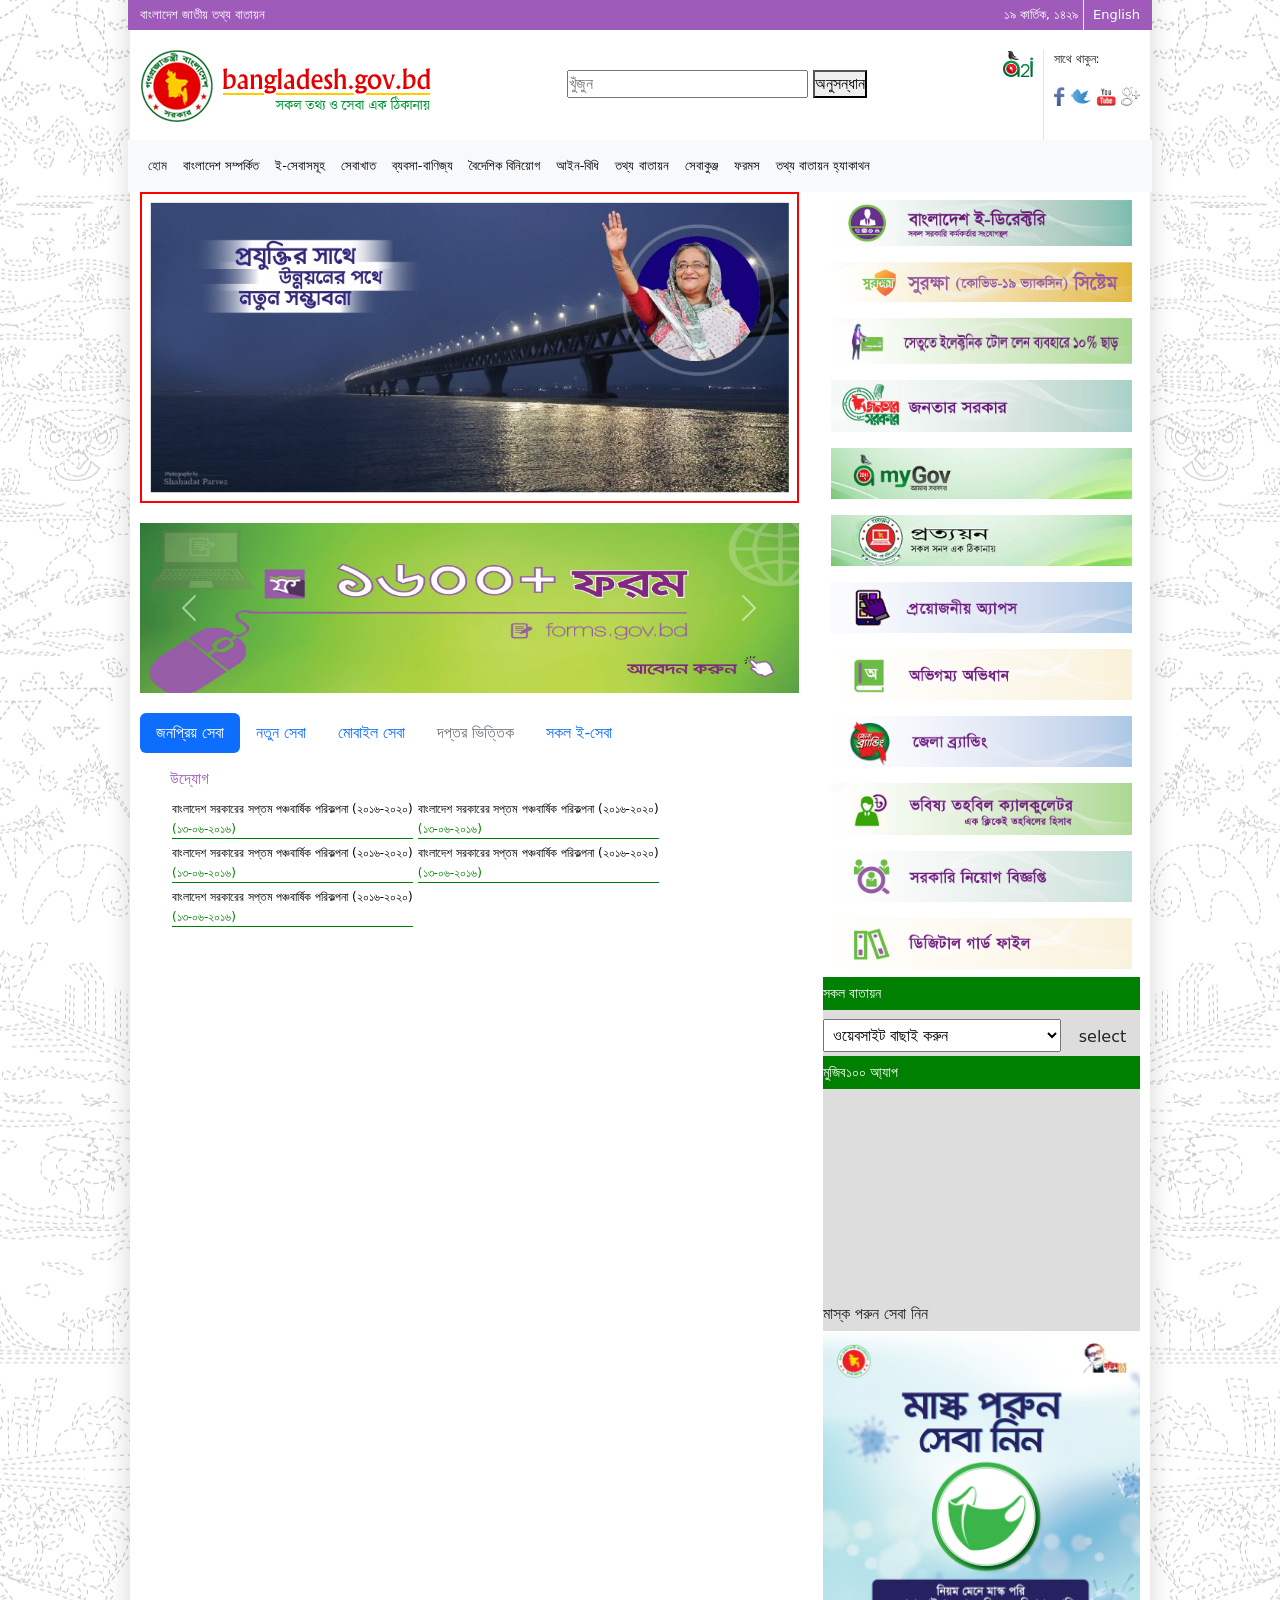
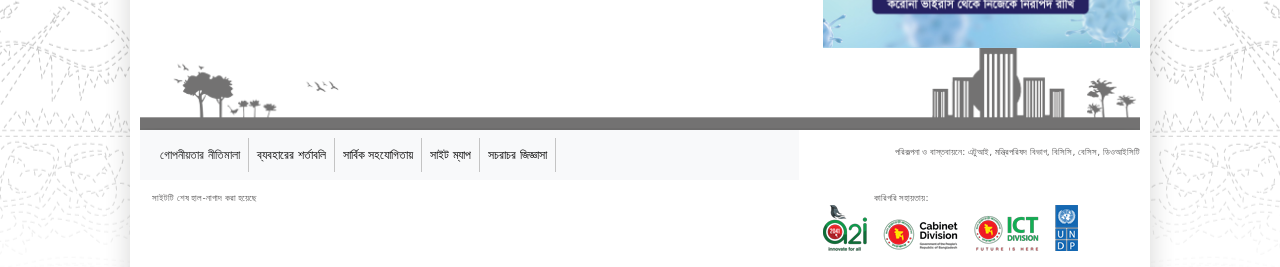
<file: day-11/index.html>
<!DOCTYPE html>
<html lang="en">
<head>
    <meta charset="UTF-8">
    <meta http-equiv="X-UA-Compatible" content="IE=edge">
    <meta name="viewport" content="width=device-width, initial-scale=1.0">
    <title>Document</title>
    <link rel="stylesheet" href="style.css">
    <link rel="stylesheet" href="./assets/css/bootstrap.min.css">
</head>
<body>
    
    <!-- Top Bar Part Start -->
    <header class="my_container">
        <div class="row topbar">
            <div class="col-lg-6 top_left">
                <p>বাংলাদেশ জাতীয় তথ্য বাতায়ন</p>
            </div>
                

            <div class="col-lg-6 top_right text-end">
                <p>১৯ কার্তিক, ১৪২৯</p>
                <a href="#">English</a>
            </div>
        </div>
    </header>
    <!-- Top Bar Part End -->

    
    <!-- Logo Part Start -->
    <section class="my_container">
      <div class="row logo">
          <div class="col-lg-5 logo_left">
              <img src="./assets/images/header/logo_bn.png" alt="">
          </div>

          <div class="col-lg-5 logo_search">
            <form action="">
              <input type="text" name="" id="" placeholder="খুঁজুন">
              <button>অনুসন্ধান</button>
            </form>
          </div>

          <div class="col-lg-2 logo_right d-flex justify-content-end">
              <div class="logo1">
                <a href=""><img src="./assets/images/header/a2i-logo-footer.png" alt=""></a>
              </div>
              
              <div class="logo2">
                <p>সাথে থাকুন:</p>
                <a href="#"><img src="./assets/images/header/facebook-icon.png" alt=""></a>
                <a href="#"><img src="./assets/images/header/twitter-blue-icon.png" alt=""></a>
                <a href="#"><img src="./assets/images/header/youtube-icon.png" alt=""></a>
                <a href="#"><img src="./assets/images/header/gplus-icon.png" alt=""></a>
                
            </div>
          </div>
      </div>
  </section>
  <!-- Logo Part End -->

  
<!-- ---menu Part start--- -->

<section class="my_container">
  <div class="row">
      <nav class="navbar navbar-expand-lg bg-light">
          <div class="container-fluid">
            
            <div class="collapse navbar-collapse" id="navbarSupportedContent">
              <ul class="navbar-nav me-auto mb-2 mb-lg-0">
                <li class="nav-item">
                  <a class="nav-link active" aria-current="page" href="#">হোম</a>
                </li>
                <li class="nav-item">
                  <a class="nav-link" href="#">বাংলাদেশ সম্পর্কিত</a>
                </li>
                <li class="nav-item">
                  <a class="nav-link" href="#">ই-সেবাসমূহ</a>
                </li>
                <li class="nav-item">
                  <a class="nav-link" href="#">সেবাখাত</a>
                </li>
                <li class="nav-item">
                  <a class="nav-link" href="#">ব্যবসা-বাণিজ্য</a>
                </li>
                <li class="nav-item">
                  <a class="nav-link" href="#">বৈদেশিক বিনিয়োগ</a>
                </li>
                <li class="nav-item">
                  <a class="nav-link" href="#">আইন-বিধি</a>
                </li>
                <li class="nav-item">
                  <a class="nav-link" href="#">তথ্য বাতায়ন</a>
                </li>
                <li class="nav-item">
                  <a class="nav-link" href="#">সেবাকুঞ্জ</a>
                </li>
                <li class="nav-item">
                  <a class="nav-link" href="#">ফরমস</a>
                </li>
                <li class="nav-item">
                  <a class="nav-link" href="#">তথ্য বাতায়ন হ্যাকাথন</a>
                </li>
                
              </ul>
              
            </div>
          </div>
        </nav>
  </div>
</section>

<!-- ---Menu Part end--- -->



<!-- ---Menu Part Start--- -->
<section class="my_container">
  <div class="row hero">
      <div class="col-lg-8 hero_main">
          <div class="banner">
              <!-- --banner Part Start-- -->
              <img src="./assets/images/padmabanner.jpg" class="d-block w-100 " alt="">
              <!-- --banner Part end-- -->
          </div>
          <div class="slider">
              <!-- --slider Part Start-- -->
              <div id="carouselExampleFade" class="carousel slide carousel-fade" data-bs-ride="carousel">
                  <div class="carousel-inner">
                    <div class="carousel-item active">
                      <img src="./assets/images/slider/0.jpg" class="d-block w-100" alt="...">
                    </div>
                    <div class="carousel-item">
                      <img src="./assets/images/slider/Banner-1.jpg" class="d-block w-100" alt="...">
                    </div>
                    <div class="carousel-item">
                      <img src="./assets/images/slider/corona_banner.jpg" class="d-block w-100" alt="...">
                    </div>
                    <div class="carousel-item">
                      <img src="./assets/images/slider/pmobanner.jpg" class="d-block w-100" alt="...">
                    </div>
                    <div class="carousel-item">
                      <img src="./assets/images/slider/myGov Static2(1) (1).jpg" class="d-block w-100" alt="...">
                    </div>
                  </div>
                  <button class="carousel-control-prev" type="button" data-bs-target="#carouselExampleFade" data-bs-slide="prev">
                    <span class="carousel-control-prev-icon" aria-hidden="true"></span>
                    <span class="visually-hidden">Previous</span>
                  </button>
                  <button class="carousel-control-next" type="button" data-bs-target="#carouselExampleFade" data-bs-slide="next">
                    <span class="carousel-control-next-icon" aria-hidden="true"></span>
                    <span class="visually-hidden">Next</span>
                  </button>
                </div>
              <!-- --slider Part end-- -->
          </div>

          
          <div class="tab">
            <!-- ====tab part start==== -->
            <ul class="nav nav-pills mb-3" id="pills-tab" role="tablist">
              <li class="nav-item" role="presentation">
                <button class="nav-link active" id="pills-home-tab" data-bs-toggle="pill" data-bs-target="#pills-home" type="button" role="tab" aria-controls="pills-home" aria-selected="true">জনপ্রিয় সেবা</button>
              </li>
              <li class="nav-item" role="presentation">
                <button class="nav-link" id="pills-profile-tab" data-bs-toggle="pill" data-bs-target="#pills-profile" type="button" role="tab" aria-controls="pills-profile" aria-selected="false">নতুন সেবা</button>
              </li>
              <li class="nav-item" role="presentation">
                <button class="nav-link" id="pills-contact-tab" data-bs-toggle="pill" data-bs-target="#pills-contact" type="button" role="tab" aria-controls="pills-contact" aria-selected="false">মোবাইল সেবা</button>
              </li>
              <li class="nav-item" role="presentation">
                <button class="nav-link" id="pills-disabled-tab" data-bs-toggle="pill" data-bs-target="#pills-disabled" type="button" role="tab" aria-controls="pills-disabled" aria-selected="false" disabled>দপ্তর ভিত্তিক</button>
              </li>
              <li class="nav-item" role="presentation">
                <button class="nav-link" id="pills-contact-tab" data-bs-toggle="pill" data-bs-target="#pills-contact" type="button" role="tab" aria-controls="pills-contact" aria-selected="false">সকল ই-সেবা</button>
              </li>
            </ul>
            <div class="tab-content" id="pills-tabContent">
              <div class="tab-pane fade show active" id="pills-home" role="tabpanel" aria-labelledby="pills-home-tab" tabindex="0">
                
              </div>
              <div class="tab-pane fade" id="pills-profile" role="tabpanel" aria-labelledby="pills-profile-tab" tabindex="0">...</div>
              <div class="tab-pane fade" id="pills-contact" role="tabpanel" aria-labelledby="pills-contact-tab" tabindex="0">
                <div class="row">
                  <div class="col-lg-2">
                    <a href=""><img src="./assets/images/service/agriculture.png" alt=""></a><br>
                      <a href="">কৃষি</a>
                  </div>

                  <div class="col-lg-2">
                    <a href=""><img src="./assets/images/service/call_center.png" alt=""></a><br>
                      <a href="">কল সেন্টার</a>
                  </div>

                  <div class="col-lg-2">
                    <a href=""><img src="./assets/images/service/agriculture.png" alt=""></a><br>
                      <a href="">মৎস্য ও প্রাণী </a>
                  </div>

                  <div class="col-lg-2">
                    <a href=""><img src="./assets/images/service/mobile_service.png" alt=""></a><br>
                      <a href="">মোবাইল সেবা</a>
                  </div>

                  <div class="col-lg-2">
                    <a href=""><img src="./assets/images/service/helpdesk.png" alt=""></a><br>
                      <a href="">হেল্পডেস্ক</a>
                  </div>

                  <div class="col-lg-2">
                    <a href=""><img src="./assets/images/service/agriculture.png" alt=""></a><br>
                      <a href="">কৃষি</a>
                  </div>
                    
                </div>
              </div>
              <div class="tab-pane fade" id="pills-disabled" role="tabpanel" aria-labelledby="pills-disabled-tab" tabindex="0">...</div>
            </div>
            <!-- ====tab part end==== -->

          </div>

          <div class="list">
            <h5>উদ্যোগ</h5>
            <ul>
              <li>
                <a href="">বাংলাদেশ সরকারের সপ্তম পঞ্চবার্ষিক পরিকল্পনা (২০১৬-২০২০)</a>
                <p>(১৩-০৬-২০১৬)</p>
              </li>
              <li><a href=""></a>
                <a href="">বাংলাদেশ সরকারের সপ্তম পঞ্চবার্ষিক পরিকল্পনা (২০১৬-২০২০)</a>
                <p>(১৩-০৬-২০১৬)</p>
              </li>
              <li><a href=""></a>
                <a href="">বাংলাদেশ সরকারের সপ্তম পঞ্চবার্ষিক পরিকল্পনা (২০১৬-২০২০)</a>
                <p>(১৩-০৬-২০১৬)</p>
              </li>
              <li><a href=""></a>
                <a href="">বাংলাদেশ সরকারের সপ্তম পঞ্চবার্ষিক পরিকল্পনা (২০১৬-২০২০)</a>
                <p>(১৩-০৬-২০১৬)</p>
              </li>
              <li><a href=""></a>
                <a href="">বাংলাদেশ সরকারের সপ্তম পঞ্চবার্ষিক পরিকল্পনা (২০১৬-২০২০)</a>
                <p>(১৩-০৬-২০১৬)</p>
              </li>
            </ul>
          </div>
          <div class="others"></div>
      </div>
      <div class="col-lg-4 hero_side">
        <div class="side-image">
          <a href=""><img src="./assets/images/sidebar/Bangladesh-Directory.jpg" class="d-block w-100 p-2" alt=""></a>
          <a href=""><img src="./assets/images/sidebar/bangladesh-portal--batton-bangla.png" class="d-block w-100 p-2" alt=""></a>
          <a href=""><img src="./assets/images/sidebar/discount_bn.jpg" class="d-block w-100 p-2" alt=""></a>
          <a href=""><img src="./assets/images/sidebar/Jonotar-Sorkar-banner-Bangl (1).jpg" class="d-block w-100 p-2" alt=""></a>
          <a href=""><img src="./assets/images/sidebar/mygov_bn.jpg" class="d-block w-100 p-2" alt=""></a>
          <a href=""><img src="./assets/images/sidebar/prottyon.jpg" class="d-block w-100 p-2" alt=""></a>
          <a href=""><img src="./assets/images/sidebar/Tamplate_Apps_bn (5).png" class="d-block w-100 p-2" alt=""></a>
          <a href=""><img src="./assets/images/sidebar/Tamplate_Dictonary_bn.png" class="d-block w-100 p-2" alt=""></a>
          <a href=""><img src="./assets/images/sidebar/Tamplate_DistrictBranding_b (3).png" class="d-block w-100 p-2" alt=""></a>
          <a href=""><img src="./assets/images/sidebar/Tamplate_fund_bn.png" class="d-block w-100 p-2" alt=""></a>
          <a href=""><img src="./assets/images/sidebar/Tamplate_govtjob_bn.png" class="d-block w-100 p-2" alt=""></a>
          <a href=""><img src="./assets/images/sidebar/Tamplate_guard_bn.png" class="d-block w-100 p-2" alt=""></a>
        </div>

        <div class="side-video">
          <h5>সকল বাতায়ন</h5>
          <form action="">
            <select name="" id="">
              <option value="">ওয়েবসাইট বাছাই করুন</option>
              <option value="">ঢাকা বিভাগ</option>
              <option value="">চট্টগ্রাম বিভাগ</option>
              <option value="">রাজশাহী বিভাগ</option>
              <option value="">খুলনা বিভাগ</option>
              <option value="">বরিশাল বিভাগ</option>
              <option value="">রংপুর বিভাগ</option>
              <option value="">সিলেট বিভাগ</option>
            </select>
            <a href=""><button class="btn">select</button></a>

          </form>
          <div class=" side_video">
            <h5>মুজিব১০০ আ্যাপ</h5>
            <iframe frameborder="0" height="200" src="https://www.youtube.com/embed/4Om3kZJL-qU" width="100%"></iframe>
            <h6>মাস্ক পরুন সেবা নিন	</h6>
            <a href=""><img src="./assets/images/mask-bd-portal (1).jpg" class="d-block w-100" alt=""></a>
          </div>
        </div>
    </div>
  </div>
</section>
<!-- footer part start -->
<footer class="my_container">
  <div class="row footer_top">
    <img src="./assets/images/footer/footer_top_bg.png">
  </div>

  <div class="row footer-bottom">
    <div class="col-lg-8 fb-left">
      <nav class="navbar navbar-expand-lg bg-light">
        <div class="container-fluid">
          
          <div class="collapse navbar-collapse" id="navbarSupportedContent">
            <ul class="navbar-nav me-auto mb-2 mb-lg-0">
              <li class="nav-item">
                <a class="nav-link active" aria-current="page" href="#">গোপনীয়তার নীতিমালা</a>
              </li>
              <li class="nav-item">
                <a class="nav-link" href="#">ব্যবহারের শর্তাবলি</a>
              </li>
              <li class="nav-item">
                <a class="nav-link" href="#">সার্বিক সহযোগিতায়</a>
              </li>
              <li class="nav-item">
                <a class="nav-link" href="#">সাইট ম্যাপ</a>
              </li>
              <li class="nav-item">
                <a class="nav-link" href="#">সচরাচর জিজ্ঞাসা</a>
              </li>
              
            </ul>
            
          </div>
        </div>
      </nav>
      <p>সাইটটি শেষ হাল-নাগাদ করা হয়েছে</p>
    </div>
    <div class="col-lg-4 fb-right text-end">
      <p>পরিকল্পনা ও বাস্তবায়নে:
        <a target="_blank" href="#">এটুআই,</a>
        <a target="_blank" href="#">মন্ত্রিপরিষদ বিভাগ,</a>
        <a target="_blank" href="#">বিসিসি,</a>
        <a target="_blank" href="#">বেসিস,</a>
        <a target="_blank" href="#">ডিওআইসিটি</a>
        </p>
        <div class="col-lg-4 fb-right text-end">
          <p> কারিগরি সহায়তায়:<img src="./assets/images/footer/np-logo-set.png" alt=""></p>
        </div>
    </div>
  </div>
 
</footer>
<!-- footer part end -->




    <script src="./assets/js/bootstrap.bundle.min.js"></script>
</body>
</html>
</file>
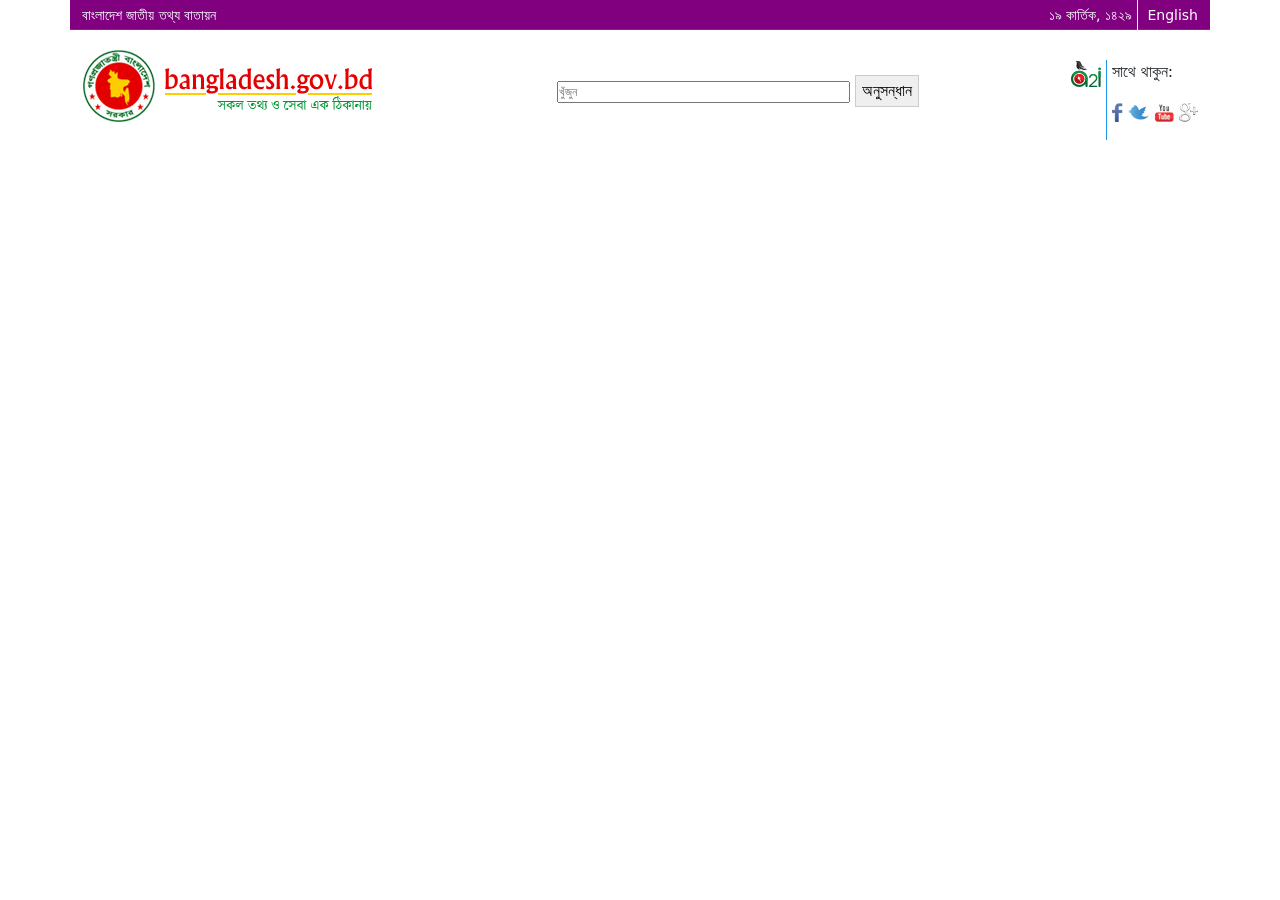
<file: day-7/index.html>
<!DOCTYPE html>
<html lang="en">
<head>
    <meta charset="UTF-8">
    <meta http-equiv="X-UA-Compatible" content="IE=edge">
    <meta name="viewport" content="width=device-width, initial-scale=1.0">
    <title>Document</title>
    <link rel="stylesheet" href="style.css">
    <link rel="stylesheet" href="./assets/css/bootstrap.min.css">
</head>
<body>
    <!-- Top Bar Start -->
    <header class="container">
        <div class="row topbar">
            <div class="col-lg-6 top_left">
                <p>বাংলাদেশ জাতীয় তথ্য বাতায়ন</p>
            </div>
            <div class="col-lg-6 top_right text-end">
                <p>১৯ কার্তিক, ১৪২৯</p>
                <a href="#">English</a>
            </div>
                
        </div>
    </header>
    <!-- Top Bar End -->
    <!--logo part start-->
    <section class="container">
        <div class="row logo">
            <div class="col-lg-5 logo_left"><a href="#"><img src="./assets/images/header/logo_bn.png" alt="logo"></a></div>
            <div class="col-lg-5 logo_search">
                <input type="text" placeholder="খুঁজুন ">
                <button>অনুসন্ধান </button>
            </div>
            <div class="col-lg-2 logo_right d-flex justify-content-end">
                <div class="logo1">
                    <a href="#"><img src="./assets/images/header/a2i-logo-footer.png" alt=""></a>
                </div>
                <div class="logo2">
                    <p>সাথে থাকুন:</p>
                    <a href="#"><img src="./assets/images/header/facebook-icon.png" alt=""></a>
                    <a href="#"><img src="./assets/images/header/twitter-blue-icon.png" alt=""></a>
                    <a href="#"><img src="./assets/images/header/youtube-icon.png" alt=""></a>
                    <a href="#"><img src="./assets/images/header/gplus-icon.png" alt=""></a>
                </div>
            </div>
        </div>
    </section>
    <!--logo part end-->
</body>
</html>
</file>
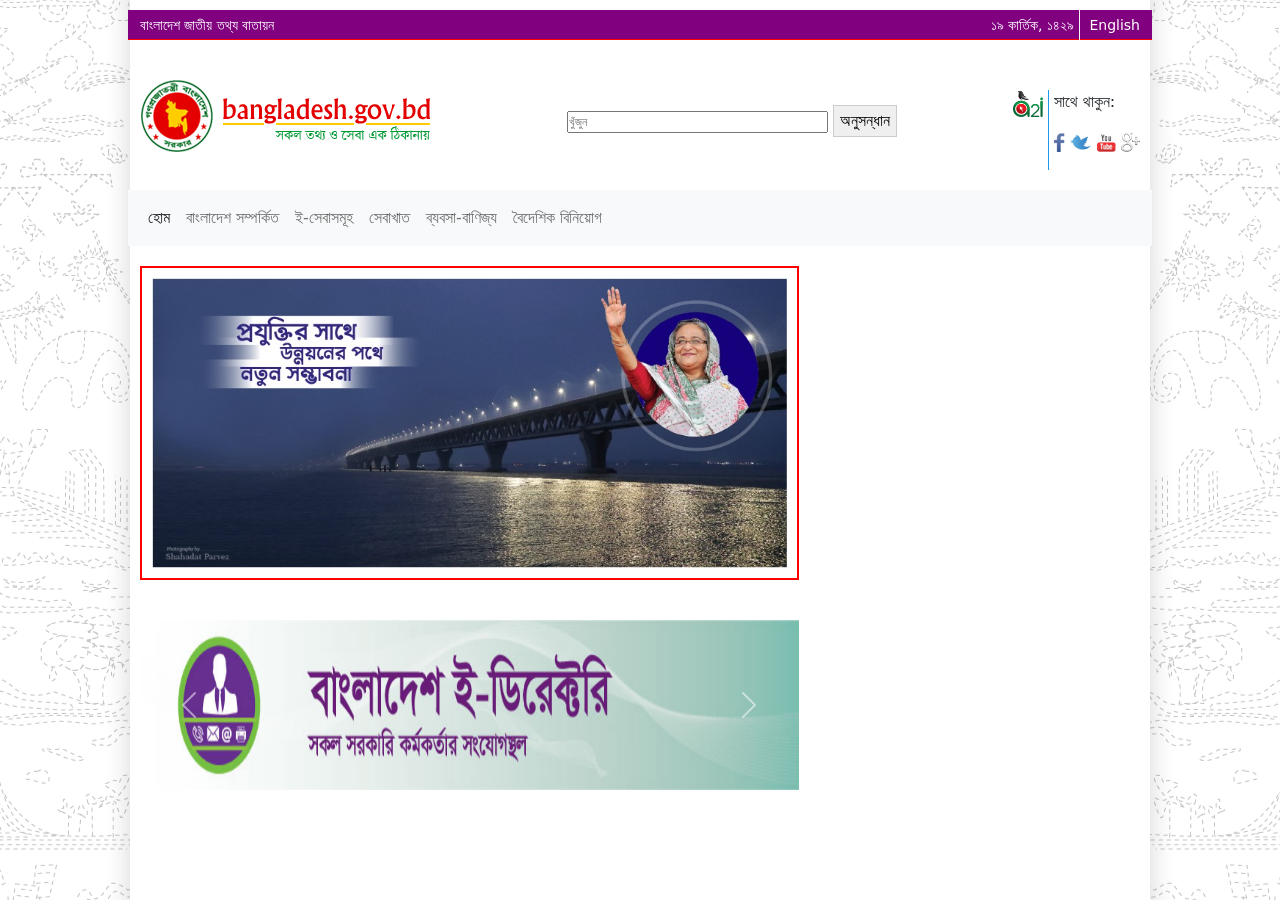
<file: day-8/index.html>
<!DOCTYPE html>
<html lang="en">
<head>
    <meta charset="UTF-8">
    <meta http-equiv="X-UA-Compatible" content="IE=edge">
    <meta name="viewport" content="width=device-width, initial-scale=1.0">
    <title>Document</title>
    <link rel="stylesheet" href="style.css">
    <link rel="stylesheet" href="./assets/css/bootstrap.min.css">
</head>
<body>
    <!-- Top Bar Start -->
    <header class="cont">
        <div class="row topbar">
            <div class="col-lg-6 top_left">
                <p>বাংলাদেশ জাতীয় তথ্য বাতায়ন</p>
            </div>
            <div class="col-lg-6 top_right text-end">
                <p>১৯ কার্তিক, ১৪২৯</p>
                <a href="#">English</a>
            </div>
                
        </div>
    </header>
    <!-- Top Bar End -->
    <!--logo part start-->
    <section class="cont">
        <div class="row logo">
            <div class="col-lg-5 logo_left"><a href="#"><img src="./assets/images/header/logo_bn.png" alt="logo"></a></div>
            <div class="col-lg-5 logo_search">
                <input type="text" placeholder="খুঁজুন ">
                <button>অনুসন্ধান </button>
            </div>
            <div class="col-lg-2 logo_right d-flex justify-content-end">
                <div class="logo1">
                    <a href="#"><img src="./assets/images/header/a2i-logo-footer.png" alt=""></a>
                </div>
                <div class="logo2">
                    <p>সাথে থাকুন:</p>
                    <a href="#"><img src="./assets/images/header/facebook-icon.png" alt=""></a>
                    <a href="#"><img src="./assets/images/header/twitter-blue-icon.png" alt=""></a>
                    <a href="#"><img src="./assets/images/header/youtube-icon.png" alt=""></a>
                    <a href="#"><img src="./assets/images/header/gplus-icon.png" alt=""></a>
                </div>
            </div>
        </div>
    </section>
    <!--logo part end-->

    <!-- logo part start -->
    <section class="cont">
        <div class="row">
            <nav class="navbar navbar-expand-lg bg-light">
                <div class="container-fluid">
                  <!-- <a class="navbar-brand" href="#">Navbar</a>
                  <button class="navbar-toggler" type="button" data-bs-toggle="collapse" data-bs-target="#navbarSupportedContent" aria-controls="navbarSupportedContent" aria-expanded="false" aria-label="Toggle navigation">
                    <span class="navbar-toggler-icon"></span>
                  </button> -->
                  <div class="collapse navbar-collapse" id="navbarSupportedContent">
                    <ul class="navbar-nav me-auto mb-2 mb-lg-0">
                      <li class="nav-item">
                        <a class="nav-link active" aria-current="page" href="#">হোম</a>
                      </li>
                      <li class="nav-item">
                        <a class="nav-link" href="#">বাংলাদেশ সম্পর্কিত</a>
                      </li>
                      <li class="nav-item">
                        <a class="nav-link" href="#">ই-সেবাসমূহ</a>
                      </li>
                      <li class="nav-item">
                        <a class="nav-link" href="#">সেবাখাত</a>
                      </li>
                      <li class="nav-item">
                        <a class="nav-link" href="#">ব্যবসা-বাণিজ্য</a>
                      </li>
                      <li class="nav-item">
                        <a class="nav-link" href="#"> বৈদেশিক বিনিয়োগ</a>
                      </li>
                      <!-- <li class="nav-item dropdown">
                        <a class="nav-link dropdown-toggle" href="#" role="button" data-bs-toggle="dropdown" aria-expanded="false">
                          Dropdown
                        </a>
                        <ul class="dropdown-menu">
                          <li><a class="dropdown-item" href="#">Action</a></li>
                          <li><a class="dropdown-item" href="#">Another action</a></li>
                          <li><hr class="dropdown-divider"></li>
                          <li><a class="dropdown-item" href="#">Something else here</a></li>
                        </ul>
                      </li>
                      <li class="nav-item">
                        <a class="nav-link disabled">Disabled</a>
                      </li> -->
                    </ul>
                    <!-- <form class="d-flex" role="search">
                      <input class="form-control me-2" type="search" placeholder="Search" aria-label="Search">
                      <button class="btn btn-outline-success" type="submit">Search</button>
                    </form> -->
                  </div>
                </div>
              </nav>
        </div>
    </section>
    <!-- logo part end -->
    <!-- Hero Parth Start -->
    <section class="cont">
      <div class="row hero">
        <div class="col-lg-8 hero_main">
          <div class="banner">
            <!-- banner Start -->
            <img src="./assets/images/padmabanner.jpg" class="d-block w-100" alt="">
            <!-- banner End -->
          </div>
          <div class="slider">
            <!-- slider start -->
            <section class="slider">
              <div id="carouselExampleFade" class="carousel slide carousel-fade" data-bs-ride="carousel">
                <div class="carousel-inner">
                  <div class="carousel-item active">
                    <img src="./assets/images/slider/Bangladesh-Directory.jpg" class="d-block w-100" alt="...">
                  </div>
                  <div class="carousel-item">
                    <img src="./assets/images/slider/bangladesh-portal--batton-bangla.png" class="d-block w-100" alt="...">
                  </div>
                  <div class="carousel-item">
                    <img src="./assets/images/slider/discount_bn.jpg" class="d-block w-100" alt="...">
                  </div>
                  <div class="carousel-item">
                    <img src="./assets/images/slider/Jonotar-Sorkar-banner-Bangl (1).jpg" class="d-block w-100" alt="...">
                  </div>
                </div>
                <button class="carousel-control-prev" type="button" data-bs-target="#carouselExampleFade" data-bs-slide="prev">
                  <span class="carousel-control-prev-icon" aria-hidden="true"></span>
                  <span class="visually-hidden">Previous</span>
                </button>
                <button class="carousel-control-next" type="button" data-bs-target="#carouselExampleFade" data-bs-slide="next">
                  <span class="carousel-control-next-icon" aria-hidden="true"></span>
                  <span class="visually-hidden">Next</span>
                </button>
              </div>
            </section>
            <!-- slider end -->
          </div>
          <div class="tab"></div>
          <div class="notice"></div>
          <div class="others"></div>
        </div>
        <div class="col-lg-4 hero_side"></div>
      </div>
    </section>
    <!-- Hero Parth End -->
    <script src="./assets/js/bootstrap.bundle.min.js"></script>
</body>
</html>
</file>
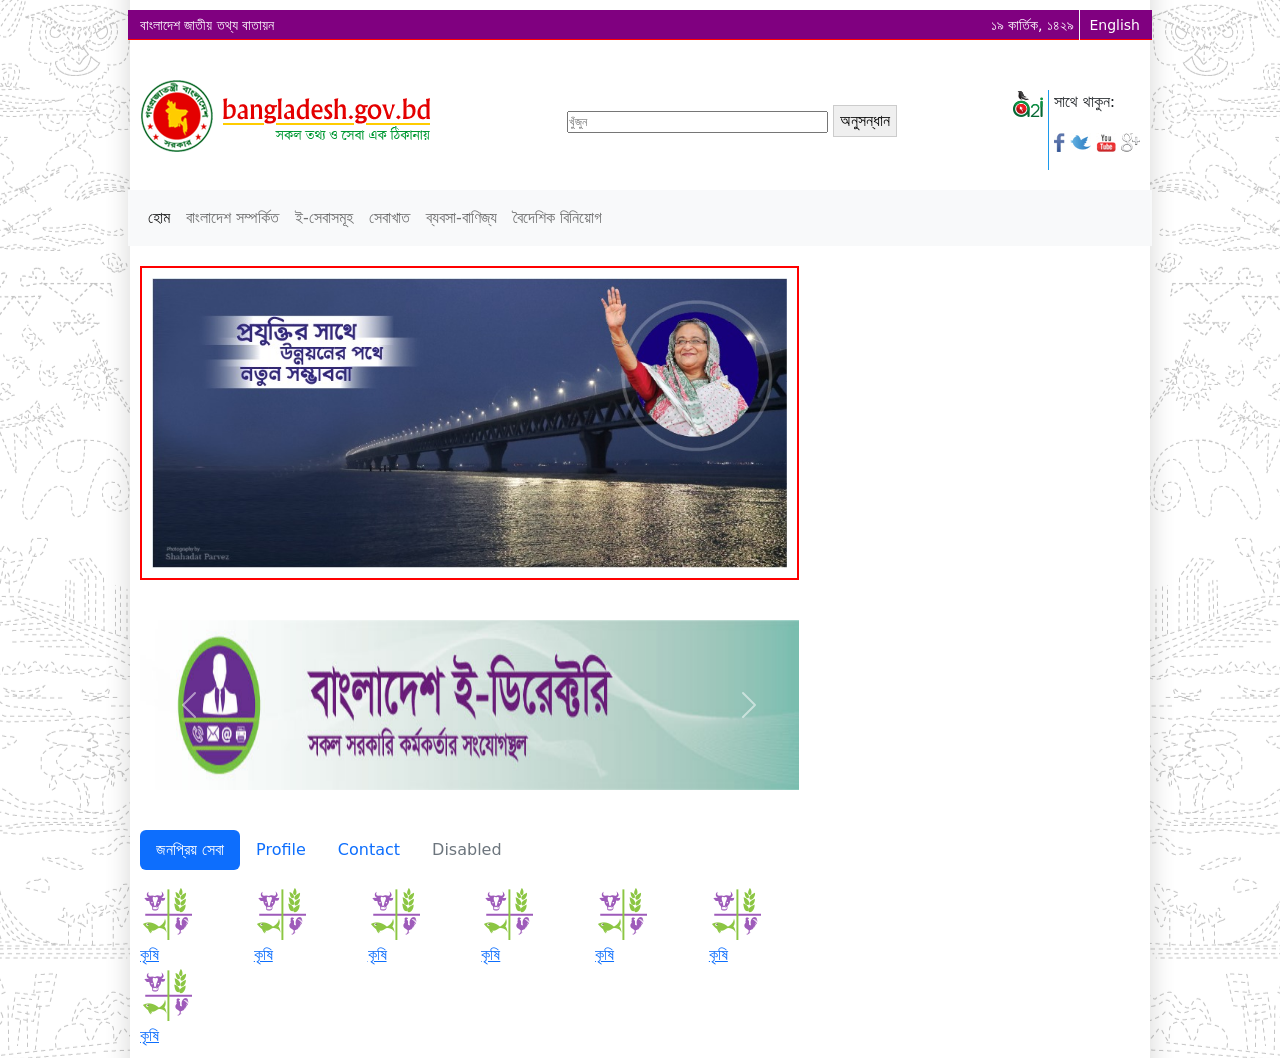
<file: day-9/index.html>
<!DOCTYPE html>
<html lang="en">
<head>
    <meta charset="UTF-8">
    <meta http-equiv="X-UA-Compatible" content="IE=edge">
    <meta name="viewport" content="width=device-width, initial-scale=1.0">
    <title>Document</title>
    <link rel="stylesheet" href="style.css">
    <link rel="stylesheet" href="./assets/css/bootstrap.min.css">
</head>
<body>
    <!-- Top Bar Start -->
    <header class="cont">
        <div class="row topbar">
            <div class="col-lg-6 top_left">
                <p>বাংলাদেশ জাতীয় তথ্য বাতায়ন</p>
            </div>
            <div class="col-lg-6 top_right text-end">
                <p>১৯ কার্তিক, ১৪২৯</p>
                <a href="#">English</a>
            </div>
                
        </div>
    </header>
    <!-- Top Bar End -->
    <!--logo part start-->
    <section class="cont">
        <div class="row logo">
            <div class="col-lg-5 logo_left"><a href="#"><img src="./assets/images/header/logo_bn.png" alt="logo"></a></div>
            <div class="col-lg-5 logo_search">
                <input type="text" placeholder="খুঁজুন ">
                <button>অনুসন্ধান </button>
            </div>
            <div class="col-lg-2 logo_right d-flex justify-content-end">
                <div class="logo1">
                    <a href="#"><img src="./assets/images/header/a2i-logo-footer.png" alt=""></a>
                </div>
                <div class="logo2">
                    <p>সাথে থাকুন:</p>
                    <a href="#"><img src="./assets/images/header/facebook-icon.png" alt=""></a>
                    <a href="#"><img src="./assets/images/header/twitter-blue-icon.png" alt=""></a>
                    <a href="#"><img src="./assets/images/header/youtube-icon.png" alt=""></a>
                    <a href="#"><img src="./assets/images/header/gplus-icon.png" alt=""></a>
                </div>
            </div>
        </div>
    </section>
    <!--logo part end-->

    <!-- logo part start -->
    <section class="cont">
        <div class="row">
            <nav class="navbar navbar-expand-lg bg-light">
                <div class="container-fluid">
                  <!-- <a class="navbar-brand" href="#">Navbar</a>
                  <button class="navbar-toggler" type="button" data-bs-toggle="collapse" data-bs-target="#navbarSupportedContent" aria-controls="navbarSupportedContent" aria-expanded="false" aria-label="Toggle navigation">
                    <span class="navbar-toggler-icon"></span>
                  </button> -->
                  <div class="collapse navbar-collapse" id="navbarSupportedContent">
                    <ul class="navbar-nav me-auto mb-2 mb-lg-0">
                      <li class="nav-item">
                        <a class="nav-link active" aria-current="page" href="#">হোম</a>
                      </li>
                      <li class="nav-item">
                        <a class="nav-link" href="#">বাংলাদেশ সম্পর্কিত</a>
                      </li>
                      <li class="nav-item">
                        <a class="nav-link" href="#">ই-সেবাসমূহ</a>
                      </li>
                      <li class="nav-item">
                        <a class="nav-link" href="#">সেবাখাত</a>
                      </li>
                      <li class="nav-item">
                        <a class="nav-link" href="#">ব্যবসা-বাণিজ্য</a>
                      </li>
                      <li class="nav-item">
                        <a class="nav-link" href="#"> বৈদেশিক বিনিয়োগ</a>
                      </li>
                      <!-- <li class="nav-item dropdown">
                        <a class="nav-link dropdown-toggle" href="#" role="button" data-bs-toggle="dropdown" aria-expanded="false">
                          Dropdown
                        </a>
                        <ul class="dropdown-menu">
                          <li><a class="dropdown-item" href="#">Action</a></li>
                          <li><a class="dropdown-item" href="#">Another action</a></li>
                          <li><hr class="dropdown-divider"></li>
                          <li><a class="dropdown-item" href="#">Something else here</a></li>
                        </ul>
                      </li>
                      <li class="nav-item">
                        <a class="nav-link disabled">Disabled</a>
                      </li> -->
                    </ul>
                    <!-- <form class="d-flex" role="search">
                      <input class="form-control me-2" type="search" placeholder="Search" aria-label="Search">
                      <button class="btn btn-outline-success" type="submit">Search</button>
                    </form> -->
                  </div>
                </div>
              </nav>
        </div>
    </section>
    <!-- logo part end -->
    <!-- Hero Parth Start -->
    <section class="cont">
      <div class="row hero">
        <div class="col-lg-8 hero_main">
          <div class="banner">
            <!-- banner Start -->
            <img src="./assets/images/padmabanner.jpg" class="d-block w-100" alt="">
            <!-- banner End -->
          </div>
          <div class="slider">
            <!-- slider start -->
            <section class="slider">
              <div id="carouselExampleFade" class="carousel slide carousel-fade" data-bs-ride="carousel">
                <div class="carousel-inner">
                  <div class="carousel-item active">
                    <img src="./assets/images/slider/Bangladesh-Directory.jpg" class="d-block w-100" alt="...">
                  </div>
                  <div class="carousel-item">
                    <img src="./assets/images/slider/bangladesh-portal--batton-bangla.png" class="d-block w-100" alt="...">
                  </div>
                  <div class="carousel-item">
                    <img src="./assets/images/slider/discount_bn.jpg" class="d-block w-100" alt="...">
                  </div>
                  <div class="carousel-item">
                    <img src="./assets/images/slider/Jonotar-Sorkar-banner-Bangl (1).jpg" class="d-block w-100" alt="...">
                  </div>
                </div>
                <button class="carousel-control-prev" type="button" data-bs-target="#carouselExampleFade" data-bs-slide="prev">
                  <span class="carousel-control-prev-icon" aria-hidden="true"></span>
                  <span class="visually-hidden">Previous</span>
                </button>
                <button class="carousel-control-next" type="button" data-bs-target="#carouselExampleFade" data-bs-slide="next">
                  <span class="carousel-control-next-icon" aria-hidden="true"></span>
                  <span class="visually-hidden">Next</span>
                </button>
              </div>
            </section>
            <!-- slider end -->
          </div>
          <div class="tab">
            <ul class="nav nav-pills mb-3" id="pills-tab" role="tablist">
              <li class="nav-item" role="presentation">
                <button class="nav-link active" id="pills-home-tab" data-bs-toggle="pill" data-bs-target="#pills-home" type="button" role="tab" aria-controls="pills-home" aria-selected="true">জনপ্রিয় সেবা</button>
              </li>
              <li class="nav-item" role="presentation">
                <button class="nav-link" id="pills-profile-tab" data-bs-toggle="pill" data-bs-target="#pills-profile" type="button" role="tab" aria-controls="pills-profile" aria-selected="false">Profile</button>
              </li>
              <li class="nav-item" role="presentation">
                <button class="nav-link" id="pills-contact-tab" data-bs-toggle="pill" data-bs-target="#pills-contact" type="button" role="tab" aria-controls="pills-contact" aria-selected="false">Contact</button>
              </li>
              <li class="nav-item" role="presentation">
                <button class="nav-link" id="pills-disabled-tab" data-bs-toggle="pill" data-bs-target="#pills-disabled" type="button" role="tab" aria-controls="pills-disabled" aria-selected="false" disabled>Disabled</button>
              </li>
            </ul>
            <div class="tab-content" id="pills-tabContent">
              <div class="tab-pane fade show active" id="pills-home" role="tabpanel" aria-labelledby="pills-home-tab" tabindex="0"><div class="row">
                <div class="col-lg-2">
                  <a href="#"><img src="./assets/images/agriculture.png" alt=""><br> কৃষি </a>
                </div>
                <div class="col-lg-2">
                  <a href="#"><img src="./assets/images/agriculture.png" alt=""><br> কৃষি </a>
                </div>
                <div class="col-lg-2">
                  <a href="#"><img src="./assets/images/agriculture.png" alt=""><br> কৃষি </a>
                </div>
                <div class="col-lg-2">
                  <a href="#"><img src="./assets/images/agriculture.png" alt=""><br> কৃষি </a>
                </div>
                <div class="col-lg-2">
                  <a href="#"><img src="./assets/images/agriculture.png" alt=""><br> কৃষি </a>
                </div>
                <div class="col-lg-2">
                  <a href="#"><img src="./assets/images/agriculture.png" alt=""><br> কৃষি </a>
                </div>
                <div class="col-lg-2">
                  <a href="#"><img src="./assets/images/agriculture.png" alt=""><br> কৃষি </a>
                </div>
              </div></div>
              <div class="tab-pane fade" id="pills-profile" role="tabpanel" aria-labelledby="pills-profile-tab" tabindex="0">...</div>
              <div class="tab-pane fade" id="pills-contact" role="tabpanel" aria-labelledby="pills-contact-tab" tabindex="0">...</div>
              <div class="tab-pane fade" id="pills-disabled" role="tabpanel" aria-labelledby="pills-disabled-tab" tabindex="0">...</div>
            </div>
      </div>
    </section>
    <!-- Hero Parth End -->
    <script src="./assets/js/bootstrap.bundle.min.js"></script
</body>
</html>
</file>
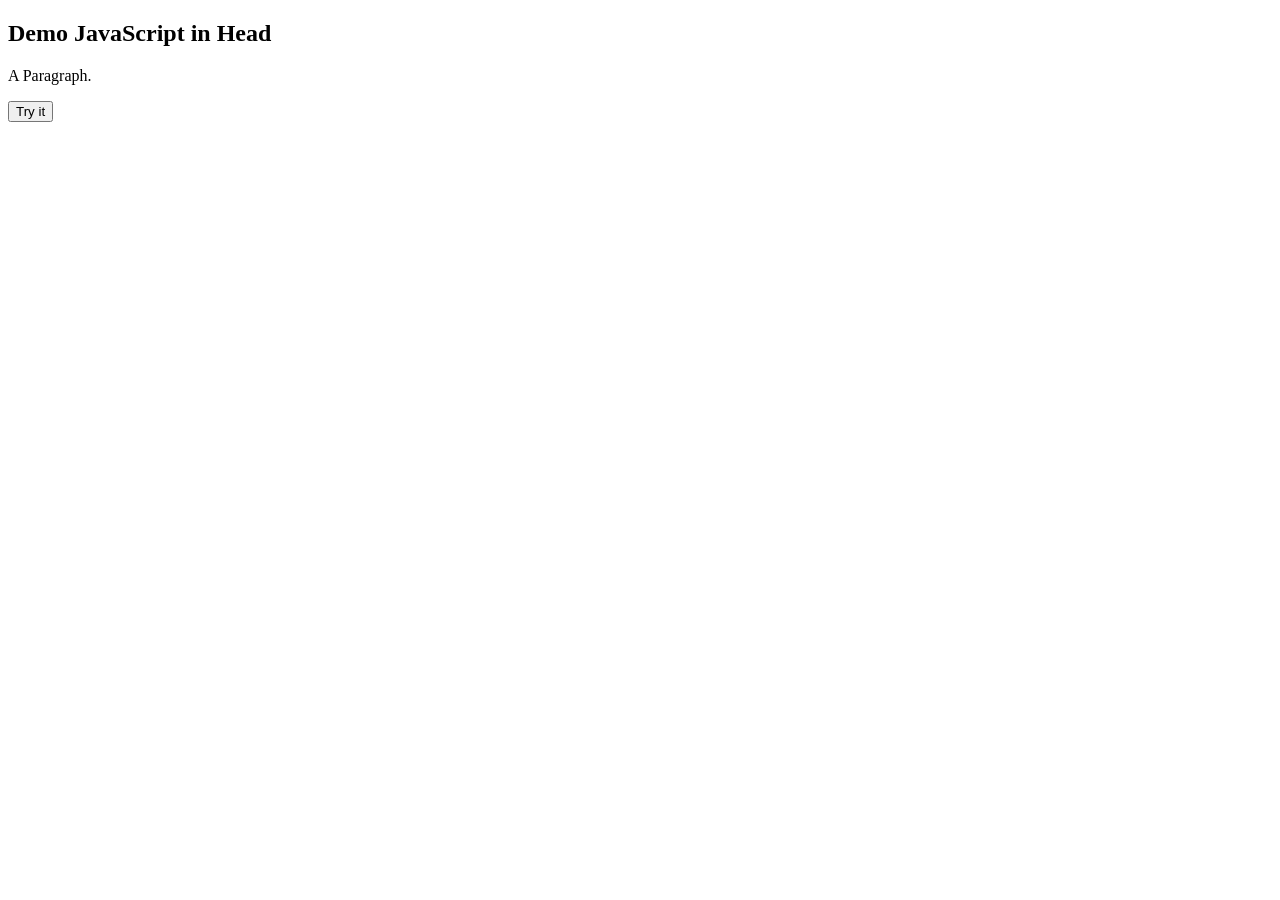
<file: s/index.html>
<!DOCTYPE html>
<html lang="en">
<head>
    <meta charset="UTF-8">
    <meta http-equiv="X-UA-Compatible" content="IE=edge">
    <meta name="viewport" content="width=device-width>, initial-scale=1.0">
    <title>Document</title>
</head>
<body>
    <script>
        
        </script>
        </head>
        <body>
        
        <h2>Demo JavaScript in Head</h2>
        
        <p id="demo">A Paragraph.</p>
        
        <button type="button" onclick="myFunction()">Try it</button>
    <script src="./index.js"></script>
</body>
</html>
</file>
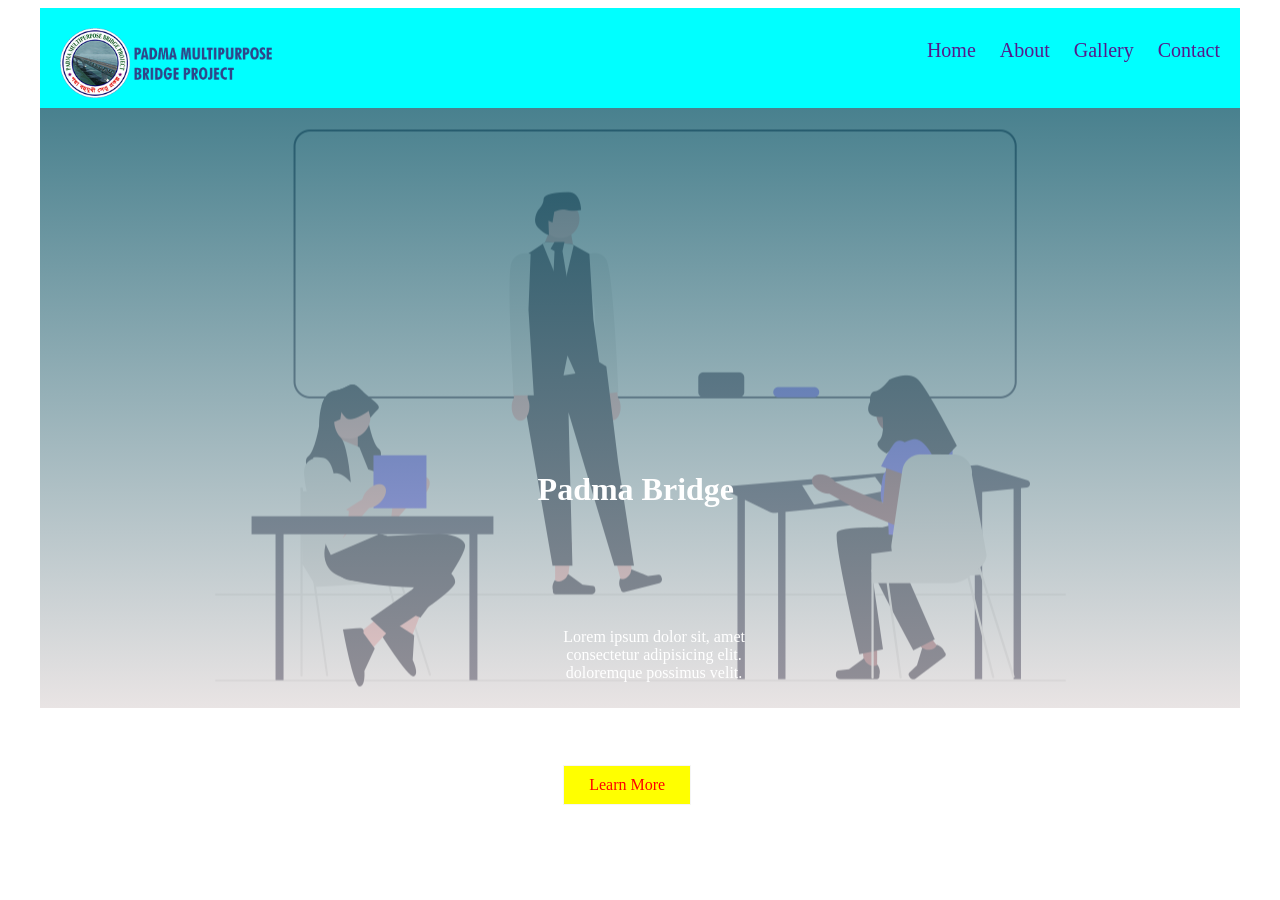
<file: day-3/day3Index.html>
<!DOCTYPE html>
<html lang="en">
<head>
    <meta charset="UTF-8">
    <meta http-equiv="X-UA-Compatible" content="IE=edge">
    <meta name="viewport" content="width=+, initial-scale=1.0">
    <title>Project-1</title>
    <link rel="stylesheet" href="day3Index.css">
</head>
<body>
    <!-- <h1>IIST</h1> -->
    <!-- Heder part Start -->
    <div class="header">
        <div class="logo">
            <img src="./image/logo.png" alt="logo">
        </div>
        <div class="menu">
            <ul>
                <li><a href="">Home</a></li>
                <li><a href="">About</a></li>
                <li><a href="">Gallery</a></li>
                <li><a href="">Contact</a></li>
            </ul>
        </div>
    </div>
    <!-- Heder part End -->
    <!-- Slider part Start -->
    <div class="slider">
        <h1>Padma Bridge</h1>
        <p>Lorem ipsum dolor sit, amet <br>consectetur adipisicing elit.<br>doloremque possimus velit.</p>
        <a href="">Learn More</a>
    </div>
    <!-- Heder part End -->
</body>
</html>
</file>
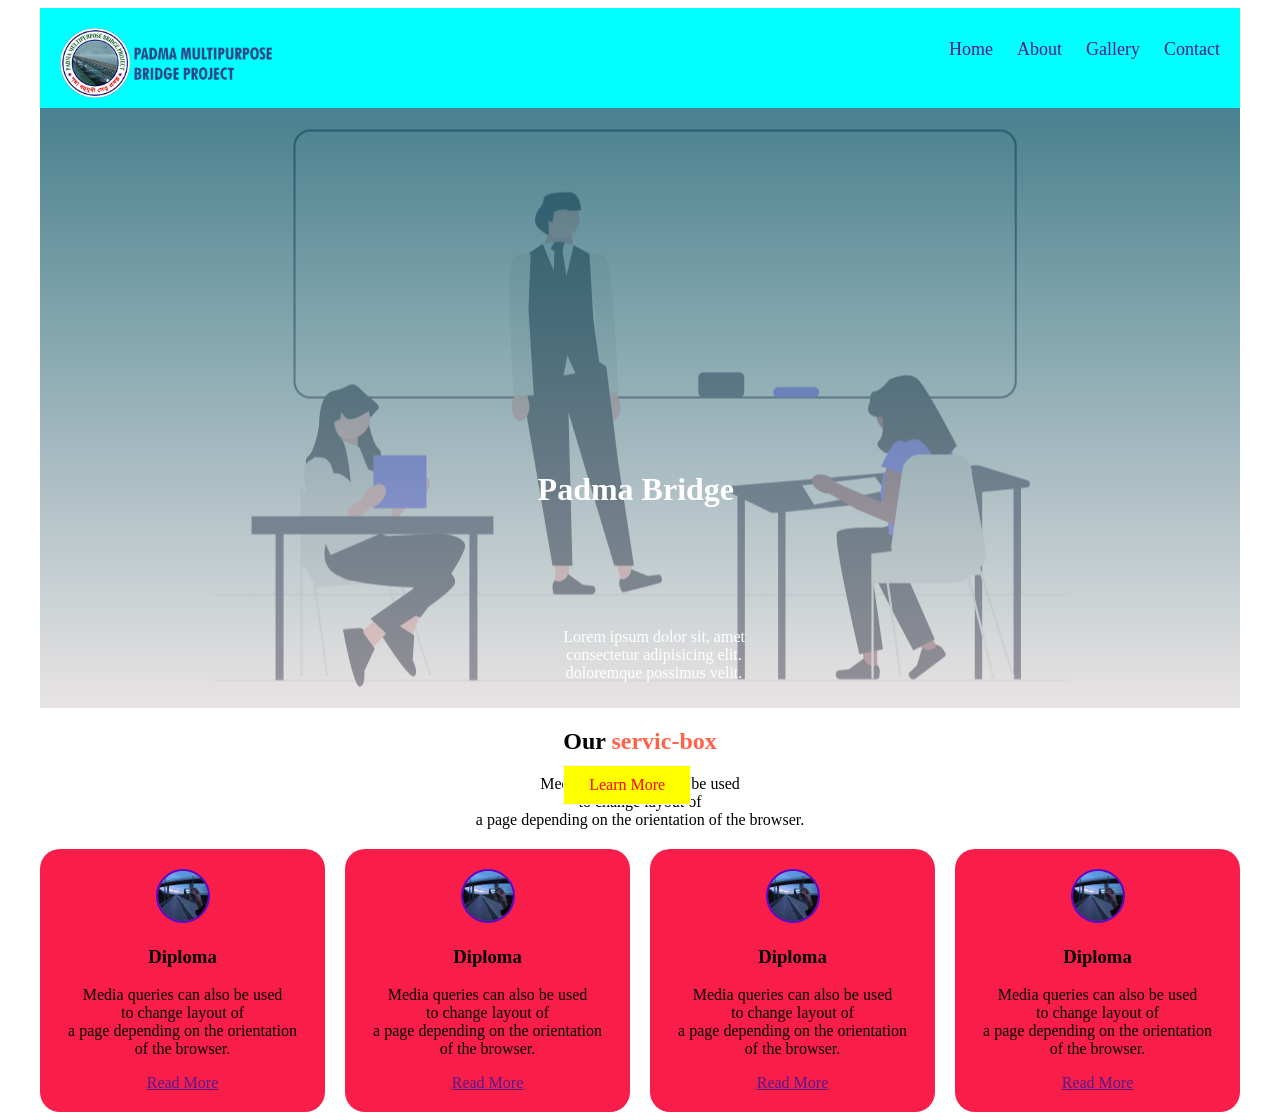
<file: day-4/day4Index.html>
<!DOCTYPE html>
<html lang="en">
<head>
    <meta charset="UTF-8">
    <meta http-equiv="X-UA-Compatible" content="IE=edge">
    <meta name="viewport" content="width=+, initial-scale=1.0">
    <title>Project-1</title>
    <link rel="stylesheet" href="day4Index.css">
    <link rel="stylesheet" media="screen and (max-width:600px)" href="Reaponsive.css">
</head>
<body>
    <!-- <h1>IIST</h1> -->
    <!-- Heder part Start -->
    <div class="header">
        <div class="logo">
            <img src="./image/logo.png" alt="logo">
        </div>
        <div class="menu">
            <ul>
                <li><a href="">Home</a></li>
                <li><a href="">About</a></li>
                <li><a href="">Gallery</a></li>
                <li><a href="">Contact</a></li>
            </ul>
        </div>
    </div>
    <!-- Heder part End -->
    <!-- Slider part Start -->
    <div class="slider">
        <h1>Padma Bridge</h1>
        <p>Lorem ipsum dolor sit, amet <br>consectetur adipisicing elit.<br>doloremque possimus velit.</p>
        <a href="">Learn More</a>
    </div>
    <!-- Heder part End -->
    <!--Hero Part Start-->
    <section class="hero">
        <div class="servic-titel">
            <h2>Our <span>servic-box</span> </h2>
            <p>Media queries can also be used <br> to change layout of<br> a page depending on the orientation of the browser. </p>
        </div>


        <div class="services-box">
            <div class="card">
                <img src="./image/download.jfif" alt="">
                <h3>Diploma</h3>
                <p>Media queries can also be used <br> to change layout of<br> a page depending on the orientation of the browser. </p>
                <a href="">Read More</a>

            </div>

            <div class="card">
                <img src="./image/download.jfif" alt="">
                <h3>Diploma</h3>
                <p>Media queries can also be used <br> to change layout of<br> a page depending on the orientation of the browser. </p>
                <a href="">Read More</a>

            </div>
            <div class="card">
                <img src="./image/download.jfif" alt="">
                <h3>Diploma</h3>
                <p>Media queries can also be used <br> to change layout of<br> a page depending on the orientation of the browser. </p>
                <a href="">Read More</a>

            </div>
            <div class="card">
                <img src="./image/download.jfif" alt="">
                <h3>Diploma</h3>
                <p>Media queries can also be used <br> to change layout of<br> a page depending on the orientation of the browser. </p>
                <a href="">Read More</a>

            </div>
            
            
        </div>
        
    </section>
    <!--Hero Part Endt-->
</body>
</html>
</file>
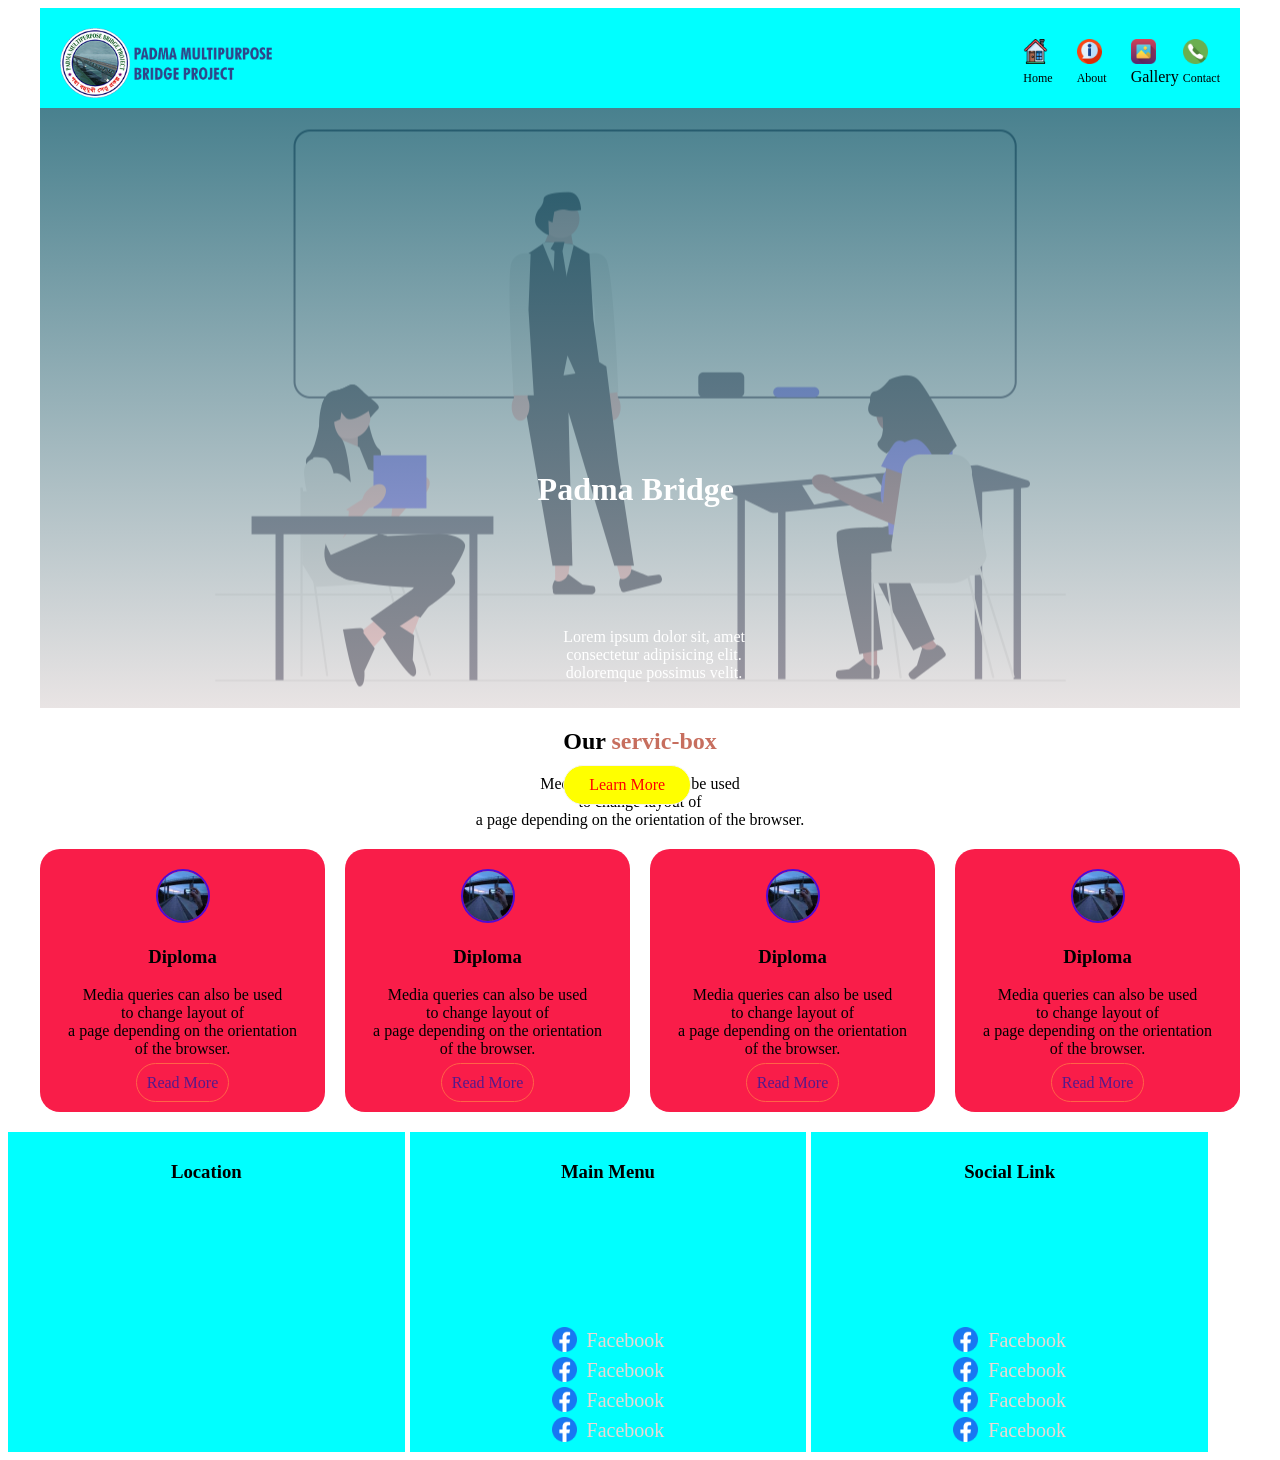
<file: day-5/day5Index.html>
<!DOCTYPE html>
<html lang="en">
<head>
    <meta charset="UTF-8">
    <meta http-equiv="X-UA-Compatible" content="IE=edge">
    <meta name="viewport" content="width=+, initial-scale=1.0">
    <title>Project-1</title>
    <link rel="stylesheet" href="day5Index.css">
    <link rel="stylesheet" media="screen and (max-width:600px)" href="Reaponsive.css">
</head>
<body>
    <!-- <h1>IIST</h1> -->
    <!-- Heder part Start -->
    <div class="header">
        <div class="logo">
            <img src="./image/logo.png" alt="logo">
        </div>
        <div class="menu">
            <ul>
                <li><a href="day5Index.html"><img src="./image/home.png" alt="" class="icon"><br>Home</a></li>
                <li><a href="sbout.html"><img src="./image/about.png" alt="" class="icon"><br>About</a></li>
                <li><a href="gallery.html"><img src="./image/gallery.png" alt="" class="icon"></a><br>Gallery</li>
                <li><a href="contact.html"><img src="./image/contact.png" alt="" class="icon"><br>Contact</a></li>
            </ul>
        </div>
    </div>
    <!-- Heder part End -->
    <!-- Slider part Start -->
    <div class="slider">
        <h1>Padma Bridge</h1>
        <p>Lorem ipsum dolor sit, amet <br>consectetur adipisicing elit.<br>doloremque possimus velit.</p>
        <a href="">Learn More</a>
    </div>
    <!-- Heder part End -->
    <!--Hero Part Start-->
    <section class="hero">
        <div class="servic-titel">
            <h2>Our <span>servic-box</span> </h2>
            <p>Media queries can also be used <br> to change layout of<br> a page depending on the orientation of the browser. </p>
        </div>


        <div class="services-box">
            <div class="card animate">
                <img src="./image/download.jfif" alt="">
                <h3>Diploma</h3>
                <p>Media queries can also be used <br> to change layout of<br> a page depending on the orientation of the browser. </p>
                <a href="">Read More</a>

            </div>

            <div class="card animate">
                <img src="./image/download.jfif" alt="">
                <h3>Diploma</h3>
                <p>Media queries can also be used <br> to change layout of<br> a page depending on the orientation of the browser. </p>
                <a href="">Read More</a>

            </div>
            <div class="card animate">
                <img src="./image/download.jfif" alt="">
                <h3>Diploma</h3>
                <p>Media queries can also be used <br> to change layout of<br> a page depending on the orientation of the browser. </p>
                <a href="">Read More</a>

            </div>
            <div class="card animate">
                <img src="./image/download.jfif" alt="">
                <h3>Diploma</h3>
                <p>Media queries can also be used <br> to change layout of<br> a page depending on the orientation of the browser. </p>
                <a href="">Read More</a>

            </div>
            
            
        </div>
        
    </section>
    <!--Hero Part Endt-->
    <!-- footer part start -->
    <footer>
        <div class="footer-main">
            <div class="block">
                <h3>Location</h3>
            </div>

            <div class="block">
                <h3>Main Menu</h3>
                <a href="http://fb.com"> <img src="./image/fb.png">Facebook</a>
                <a href="http://fb.com"> <img src="./image/fb.png">Facebook</a>
                <a href="http://fb.com"> <img src="./image/fb.png">Facebook</a>
                <a href="http://fb.com"> <img src="./image/fb.png">Facebook</a>
            </div>

            <div class="block social">
                <h3>Social Link</h3>
                <a href="http://fb.com"> <img src="./image/fb.png">Facebook</a>
                <a href="http://fb.com"> <img src="./image/fb.png">Facebook</a>
                <a href="http://fb.com"> <img src="./image/fb.png">Facebook</a>
                <a href="http://fb.com"> <img src="./image/fb.png">Facebook</a>
            </div>

        </div>
    </footer>
<!-- footer part end-->
</body>
</html>
</file>
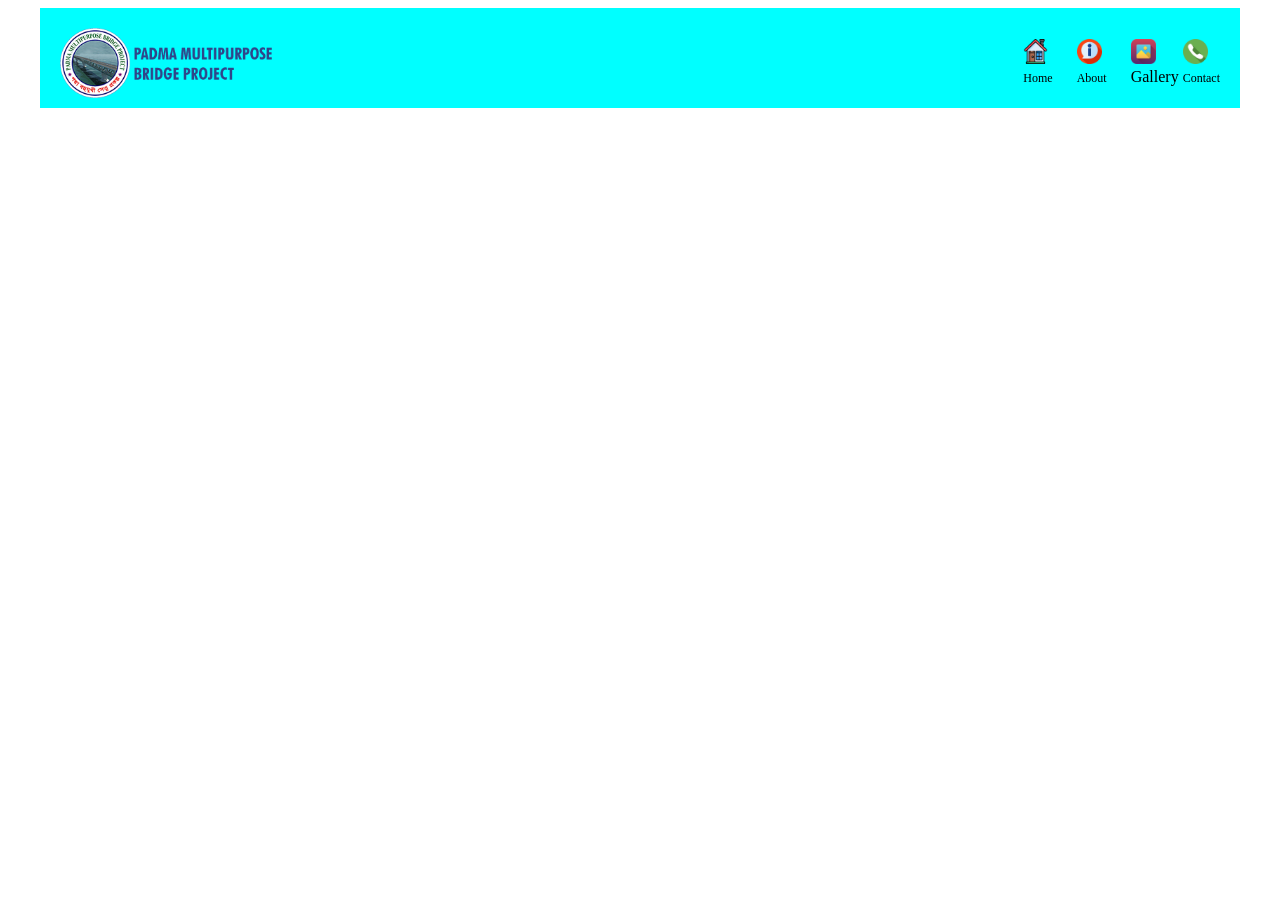
<file: day-6/about.html>
<!DOCTYPE html>
<html lang="en">
<head>
    <meta charset="UTF-8">
    <meta http-equiv="X-UA-Compatible" content="IE=edge">
    <meta name="viewport" content="width=+, initial-scale=1.0">
    <title>Project-1</title>
    <link rel="stylesheet" href="day6Index.css">
    <link rel="stylesheet" media="screen and (max-width:600px)" href="Reaponsive.css">
</head>
<body>
    <!-- <h1>IIST</h1> -->
    <!-- Heder part Start -->
    <div class="header">
        <div class="logo">
            <img src="./image/logo.png" alt="logo">
        </div>
        <div class="menu">
            <ul>
                <li><a href="day6Index.html"><img src="./image/home.png" alt="" class="icon"><br>Home</a></li>
                <li><a href="about.html"><img src="./image/about.png" alt="" class="icon"><br>About</a></li>
                <li><a href="gallery.html"><img src="./image/gallery.png" alt="" class="icon"></a><br>Gallery</li>
                <li><a href="contact.html"><img src="./image/contact.png" alt="" class="icon"><br>Contact</a></li>
            </ul>
        </div>
    </div>
</body>
</html>
</file>
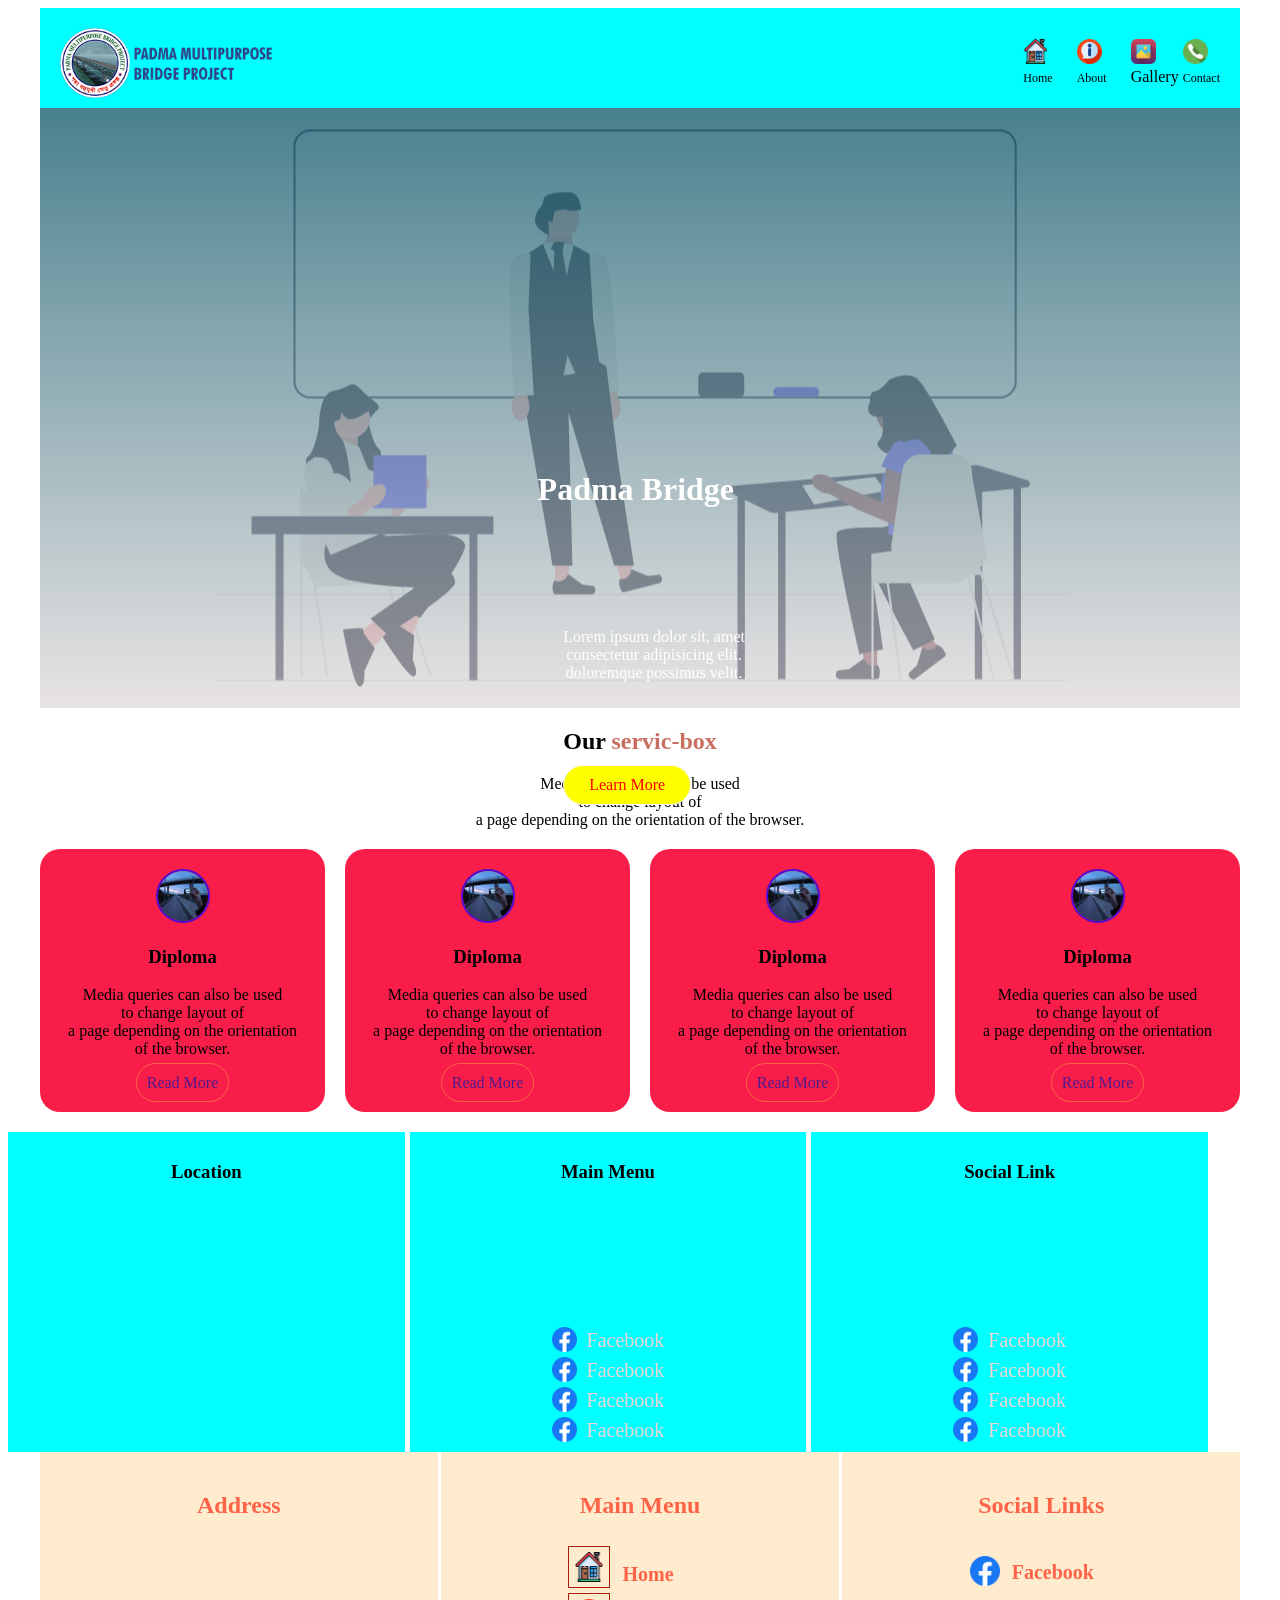
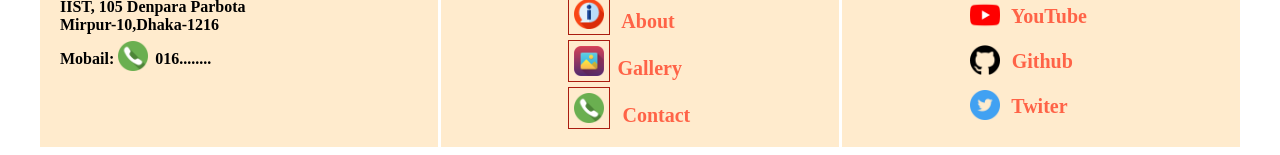
<file: day-6/day6Index.html>
<!DOCTYPE html>
<html lang="en">
<head>
    <meta charset="UTF-8">
    <meta http-equiv="X-UA-Compatible" content="IE=edge">
    <meta name="viewport" content="width=+, initial-scale=1.0">
    <title>Project-1</title>
    <link rel="stylesheet" href="day6Index.css">
    <link rel="stylesheet" media="screen and (max-width:600px)" href="Reaponsive.css">
</head>
<body>
    <!-- <h1>IIST</h1> -->
    <!-- Heder part Start -->
    <div class="header">
        <div class="logo">
            <img src="./image/logo.png" alt="logo">
        </div>
        <div class="menu">
            <ul>
                <li><a href="day6Index.html"><img src="./image/home.png" alt="" class="icon"><br>Home</a></li>
                <li><a href="about.html"><img src="./image/about.png" alt="" class="icon"><br>About</a></li>
                <li><a href="gallery.html"><img src="./image/gallery.png" alt="" class="icon"></a><br>Gallery</li>
                <li><a href="contact.html"><img src="./image/contact.png" alt="" class="icon"><br>Contact</a></li>
            </ul>
        </div>
    </div>
    <!-- Heder part End -->
    <!-- Slider part Start -->
    <div class="slider">
        <h1>Padma Bridge</h1>
        <p>Lorem ipsum dolor sit, amet <br>consectetur adipisicing elit.<br>doloremque possimus velit.</p>
        <a href="">Learn More</a>
    </div>
    <!-- Heder part End -->
    <!--Hero Part Start-->
    <section class="hero">
        <div class="servic-titel">
            <h2>Our <span>servic-box</span> </h2>
            <p>Media queries can also be used <br> to change layout of<br> a page depending on the orientation of the browser. </p>
        </div>


        <div class="services-box">
            <div class="card animate">
                <img src="./image/download.jfif" alt="">
                <h3>Diploma</h3>
                <p>Media queries can also be used <br> to change layout of<br> a page depending on the orientation of the browser. </p>
                <a href="">Read More</a>

            </div>

            <div class="card animate">
                <img src="./image/download.jfif" alt="">
                <h3>Diploma</h3>
                <p>Media queries can also be used <br> to change layout of<br> a page depending on the orientation of the browser. </p>
                <a href="">Read More</a>

            </div>
            <div class="card animate">
                <img src="./image/download.jfif" alt="">
                <h3>Diploma</h3>
                <p>Media queries can also be used <br> to change layout of<br> a page depending on the orientation of the browser. </p>
                <a href="">Read More</a>

            </div>
            <div class="card animate">
                <img src="./image/download.jfif" alt="">
                <h3>Diploma</h3>
                <p>Media queries can also be used <br> to change layout of<br> a page depending on the orientation of the browser. </p>
                <a href="">Read More</a>

            </div>
            
            
        </div>
        
    </section>
    <!--Hero Part Endt-->
    <!-- footer part start -->
    <footer>
        <div class="footer-main">
            <div class="block">
                <h3>Location</h3>
            </div>

            <div class="block">
                <h3>Main Menu</h3>
                <a href="http://fb.com"> <img src="./image/fb.png">Facebook</a>
                <a href="http://fb.com"> <img src="./image/fb.png">Facebook</a>
                <a href="http://fb.com"> <img src="./image/fb.png">Facebook</a>
                <a href="http://fb.com"> <img src="./image/fb.png">Facebook</a>
            </div>

            <div class="block social">
                <h3>Social Link</h3>
                <a href="http://fb.com"> <img src="./image/fb.png">Facebook</a>
                <a href="http://fb.com"> <img src="./image/fb.png">Facebook</a>
                <a href="http://fb.com"> <img src="./image/fb.png">Facebook</a>
                <a href="http://fb.com"> <img src="./image/fb.png">Facebook</a>
            </div>

        </div>
    </footer>
<!-- footer part end-->
<!-- Exta-footer part start-->
<div class="exta-footer">
    <div class="extra-footer-main">
        <div class="extra-footer-card">
            <h2>Address</h2>
                <h4>IIST, 105 Denpara Parbota<br>Mirpur-10,Dhaka-1216<br>Mobail: <img src="./image/contact.png" alt="">016........ </h4>
        </div>


            
        <div class="extra-footer-card box">
            <h2>Main Menu</h2>
            <a href="./day6Index.html"> <img src="./image/home.png" alt=""> Home</a>
            <a href="./about.html"> <img src="./image/about.png" alt=""> About</a>
            <a href="http:fb.com/iistofficial" target="_blank"> <img src="./image/gallery.png" alt="">Gallery</a>
            <a href="http:fb.com/iistofficial" target="_blank"> <img src="./image/contact.png" alt=""> Contact</a>
        </div>


        <div class="extra-footer-card">
            <h2>Social Links</h2>
            <a href="http:fb.com/iistofficial" target="_blank"> <img src="./image/fb.png" alt=""> Facebook</a>
            <a href="http:youtube.com/@abureza" target="_blank"> <img src="./image/youtub.png" alt=""> YouTube</a>
            <a href="https://github.com/" target="_blank"> <img src="./image/github.png" alt=""> Github</a>
            <a href="https://twitter.com/i/flow/login" target="_blank"> <img src="./image/twitter.png" alt=""> Twiter</a>
        </div>

    </div>
    <div class="extra-footer-bottom"></div>
</div>
<!-- Exta-footer part  end-->
</body>
</html>
</file>
<file: day-11/style.css>
*{
    padding: 0;
    margin: 0;
    box-sizing: border-box;
}
body{
    background: url(./assets/images/bg.png) center; 
}

.my_container{
    max-width: 1020px;
    margin: 0 auto;
    padding: 0 10px;
}
.topbar{
    background: #9e5bba;
    height: 30px;
    color: #fff;
    font-size: 13px;
    line-height: 30px;
}
.top_right p{
    display: inline-block;
    border-right: 1px solid whitesmoke;
    padding-right: 5px;
    margin-right: 5px;
}
.top_right a{
    color: #fff;
    text-decoration: none;
}

/* Logo Part Start */

.logo{
    height: 110px;
}
.logo_left{
    line-height: 110px;
}
.logo_search{
    padding-top: 40px;
}
.logo_search input{
    width: 60%;
}
.logo1{
    border-right: 1px solid #e9e3e3;
    padding-right: 10px;
    margin-right: 10px;
}
.logo_right{
    padding-top: 20px;
}
.logo2 p{
    font-size: 12px;
}
.nav-item a {
    font-size: 13px;
    color: #000;
    padding-right: 5px;
}
/* .nav-item{
    border-right: 1px solid #bebcbc;

} */
/* ------banner------- */
.banner{
    border: 2px solid red;
    padding: 8px;
}
/* ----slider--- */
.slider{
    padding-top: 20px;
    padding-bottom: 20px;
}
.slider img{
    height: 170px;
    
}
/* -----tab---- */
.tab a{
    font-size: 12px;
    text-decoration: none;
}
/* ====list====== */

.list h5{
    color: #9e5bba;
    font-size: 16px;
    font-weight: 400;
    margin-left: 1.9rem;
}
.list ul li{
    list-style: none;
    border-bottom: 1px solid green;
    display: inline-block;
}
.list ul li a{
    text-decoration: none;
    color: #000;
    font-size: 12px;
}
.list ul li p{
    color: green;
    font-size: 12px;
    margin-bottom: 0;
}
/*===========side video=========*/
.side-video{
    background: #ddd;
}
form select{
    width: 75%;
    padding: 5px;
}

.side-video h5{
    background: green;
    color: #fff;
    font-size: 14px;
    padding: 8px 0;
}
/* footer */
.fb-left ul li a{ 
    font-size: 12px;
    border-right: 1px solid #c4c4c4;
}
.fb-left p{
    padding: 1.3em;

}
.fb-right{
    padding-top: 1rem;
}
.footer-bottom p{
    font-size: 9px;
    color: rgb(95, 94, 94);

}
.fb-right a{ color: rgb(95, 94, 94);
    text-decoration: none;
}
.fb-right a:hover{
    text-decoration:underline;
    color: rgb(11, 11, 11);
    font-weight:bold;
}
</file>
<file: day-7/style.css>
*{
    margin: 0;
    padding: 0;
    box-sizing: border-box;
}
/*common css end*/
/* heder part start*/
.topbar{
    background: purple;
    height: 30px;
    color: #fff;
    font-size: 14px;
    line-height: 30px;
    border-bottom: 1px solid red;
}
.top_right p{
   display: inline-block;
    border-right: 1px solid whitesmoke;
    padding-right: 5px;
    margin-right: 5px;
}
.top_right a{
    color: #fff;
    text-decoration: none;
}
/* heder part end*/
/*logo part start*/
.logo{
    height: 110px;
}
.logo_left{
    
    line-height: 110px;
}
.logo_search{
    padding-top: 45px;
}
.logo_search input{
    width: 65%;
    padding: 5.bupx;
    font-size: 12px;
}
button{
    font-size: 10px;
    padding: 3px 6px;
    border: 1px solid #ccc;
    border-radius: 10px;
}
.logo1{
    border-right: 1px solid rgb(28, 153, 236);
    padding-right: 5px;
}
.logo2{
    padding-left: 5px;

}
.logo_right{
    padding-top: 30px;
}
/*logo part end*/
</file>
<file: day-8/style.css>
*{
    margin: 0;
    padding: 0;
    box-sizing: border-box;
}
body{
    background: url(./assets/images/background.gif) center;
}
.cont{
    max-width: 1020px;
    margin: 0 auto;
    padding: 10px;
}
/*common css end*/
/* heder part start*/
.topbar{
    background: purple;
    height: 30px;
    color: #fff;
    font-size: 14px;
    line-height: 30px;
    border-bottom: 1px solid red;
}
.top_right p{
   display: inline-block;
    border-right: 1px solid whitesmoke;
    padding-right: 5px;
    margin-right: 5px;
}
.top_right a{
    color: #fff;
    text-decoration: none;
}
/* heder part end*/
/*logo part start*/
.logo{
    height: 110px;
}
.logo_left{
    
    line-height: 110px;
}
.logo_search{
    padding-top: 45px;
}
.logo_search input{
    width: 65%;
    padding: 5.bupx;
    font-size: 12px;
}
button{
    font-size: 10px;
    padding: 3px 6px;
    border: 1px solid #ccc;
    border-radius: 10px;
}
.logo1{
    border-right: 1px solid rgb(28, 153, 236);
    padding-right: 5px;
}
.logo2{
    padding-left: 5px;

}
.logo_right{
    padding-top: 30px;
}
/*logo part end*/
/* Hero Main Part Start*/
.banner{
    border: 2px solid red;
    padding: 10px;
}
.slider{
    padding-top: 20px;
    padding-bottom: 20px;
}
.slider img{
   height: 170px;
}
/* Hero Main Part Start*/
</file>
<file: day-9/style.css>
*{
    margin: 0;
    padding: 0;
    box-sizing: border-box;
}
body{
    background: url(./assets/images/background.gif) center;
}
.cont{
    max-width: 1020px;
    margin: 0 auto;
    padding: 10px;
}
/*common css end*/
/* heder part start*/
.topbar{
    background: purple;
    height: 30px;
    color: #fff;
    font-size: 14px;
    line-height: 30px;
    border-bottom: 1px solid red;
}
.top_right p{
   display: inline-block;
    border-right: 1px solid whitesmoke;
    padding-right: 5px;
    margin-right: 5px;
}
.top_right a{
    color: #fff;
    text-decoration: none;
}
/* heder part end*/
/*logo part start*/
.logo{
    height: 110px;
}
.logo_left{
    
    line-height: 110px;
}
.logo_search{
    padding-top: 45px;
}
.logo_search input{
    width: 65%;
    padding: 5.bupx;
    font-size: 12px;
}
button{
    font-size: 10px;
    padding: 3px 6px;
    border: 1px solid #ccc;
    border-radius: 10px;
}
.logo1{
    border-right: 1px solid rgb(28, 153, 236);
    padding-right: 5px;
}
.logo2{
    padding-left: 5px;

}
.logo_right{
    padding-top: 30px;
}
/*logo part end*/
/* Hero Main Part Start*/
.banner{
    border: 2px solid red;
    padding: 10px;
}
.slider{
    padding-top: 20px;
    padding-bottom: 20px;
}
.slider img{
   height: 170px;
}

/* Hero Main Part Start*/
</file>
<file: day-3/day3Index.css>
.header{
    width: 1200px;
    margin: 0 auto;
    height: 100px;
    background: aqua;
}
.logo{
    padding: 20px;
    float: left;
}


.logo img{
    width: 70%;
    height: 50%;

}

.menu{
    float: right;
    padding-top: 15px;
}
.menu ul{
    list-style: none;
}
.menu ul li{
    display: inline-block;
}
.menu ul li a{
    text-decoration: none;
    font-size: 20px;
    padding-right: 20px;
}
/* Header Part End */
/* Header Part Start */
.slider{
    width: 1200px;
    height: 600px;
    margin: 0 auto;
    background:  linear-gradient(rgba(27, 97, 114, 0.8),rgba(218, 210, 210, 0.6)), url(./image/logo1.png);
    background-repeat: no-repeat;
    background-size: fit;
    background-position:  center;
}
.slider h1{
    position: absolute;
    top: 50%;
    left: 42%;
    color: white;
    font-size: 60;
}
.slider p{
    position: absolute;
    top: 68%;
    left: 44%;
    color: white;
    text-align: center;
    
}
.slider a{
    position: absolute;
    top: 85%;
    left: 44%;
    text-decoration: none;
    border: 1px solid whitesmoke;
    padding: 10px 25px;
    color: red;
    font-style: 25px;
    background-color: yellow;
    background-repeat: 20px;
}
.menu ul li a:hover{
    background: rgb(32, 169, 75);
    padding: 10px;
    color: white;
}
/* Header Part End */
</file>
<file: day-4/day4Index.css>
.header{
    width: 1200px;
    margin: 0 auto;
    height: 100px;
    background: aqua;
}
.logo{
    padding: 20px;
    float: left;
}


.logo img{
    width: 70%;
    height: 50%;

}

.menu{
    float: right;
    padding-top: 15px;
}
.menu ul{
    list-style: none;
}
.menu ul li{
    display: inline-block;
}
.menu ul li a{
    text-decoration: none;
    font-size: 18px;
    padding-right: 20px;
}

.menu ul li a:hover{
    background: green;
    padding: 5px;
    color: white;
    
}
/* Header Part End */
/* Header Part Start */

.slider{
    width: 1200px;
    height: 600px;
    margin: 0 auto;
    background:  linear-gradient(rgba(27, 97, 114, 0.8),rgba(218, 210, 210, 0.6)), url(./image/logo1.png);
    background-repeat: no-repeat;
    background-size: fit;
    background-position:  center;
}
.slider h1{
    position: absolute;
    top: 50%;
    left: 42%;
    color: white;
    font-size: 60;
}
.slider p{
    position: absolute;
    top: 68%;
    left: 44%;
    color: white;
    text-align: center;
    
}
.slider a{
    position: absolute;
    top: 85%;
    left: 44%;
    text-decoration: none;
    border: 1px solid whitesmoke;
    padding: 10px 25px;
    color: red;
    font-style: 25px;
    background-color: yellow;
    background-repeat: 20px;
}
/* Header Part End */
/* Hero Part Start*/
.hero{
    width: 1200px;
    margin: 0 auto;
}

span{
    color: tomato;
}
.card{
    text-align: 20px;
    padding: 20px;
    background-color: rgb(249, 29, 73);
    text-align: center;
    border-radius: 20px;
}
.card img{
    width: 50px;
    height: 50px;
    border: 2px solid rgb(76, 12, 214);
    border-radius: 50%;
}
.servic-titel{
    text-align: center;
    margin: 20px;

}
.services-box{
    display: grid;
    grid-template-columns:repeat(auto-fit,minmax(280px,auto));
    gap: 20px;
}
/* Hero Part End*/
</file>
<file: day-4/Reaponsive.css>
/* --------Responsive part start------- */
@media screen and (max-width:600px){
    .header{
        width: 100%;
        background: yellow;
    }
    .logo{
        padding: 0px;
    }
    
    
    .logo img{
        width: 50%;
        height: 50%;
    }
    
    .menu{
        padding-top: 10px;
    }
    .menu ul li a{
        text-decoration: none;
        font-size: 13px;
        padding-right: 10px;
        
    }
    .slider{
        width: 100%;
    }
    .slider h1{
        top: 40%;
        color: rgb(153, 15, 15);
        font-size: 40px;
    }
    .slider p{
        position: absolute;
        top: 53%;
        
    }
    .slider a{
        top: 68%;
    }
}
/* --------Responsive part end------- */
</file>
<file: day-5/day5Index.css>
.header{
    width: 1200px;
    margin: 0 auto;
    height: 100px;
    background: aqua;

}
.logo{
    padding: 20px;
    float: left;
}


.logo img{
    width: 70%;
    height: 50%;

}

.menu{
    float: right;
    padding-top: 15px;
}
.menu ul{
    list-style: none;
}
.menu ul li{
    display: inline-block;
}
.menu ul li a{
    text-decoration: none;
    font-size: 12px;
    padding-right: 20px;
    color: black;
}
/* 
.menu ul li a:hover{
    background: green;
    padding: 5px;
    color: white;
    
} */
/* Header Part End */
/* Header Part Start */

.slider{
    width: 1200px;
    height: 600px;
    margin: 0 auto;
    background:  linear-gradient(rgba(27, 97, 114, 0.8),rgba(218, 210, 210, 0.6)), url(./image/logo1.png);
    background-repeat: no-repeat;
    background-size: fit;
    background-position:  center;
}
.slider h1{
    position: absolute;
    top: 50%;
    left: 42%;
    color: white;
    font-size: 60;
}
.slider p{
    position: absolute;
    top: 68%;
    left: 44%;
    color: white;
    text-align: center;
    
}
.slider a{
    position: absolute;
    top: 85%;
    left: 44%;
    text-decoration: none;
    border: 1px solid whitesmoke;
    padding: 10px 25px;
    color: red;
    font-style: 25px;
    background-color: yellow;
    background-repeat: 20px;
    border-radius: 20px; 
}
/* Header Part End */
/* Hero Part Start*/
.hero{
    width: 1200px;
    margin: 0 auto;
}

span{
    color: rgb(199, 110, 94);
}
.card{
    text-align: 20px;
    padding: 20px;
    background-color: rgb(249, 29, 73);
    text-align: center;
    border-radius: 20px;
}
.card img{
    width: 50px;
    height: 50px;
    border: 2px solid rgb(76, 12, 214);
    border-radius: 50%;
}
.servic-titel{
    text-align: center;
    margin: 20px;

}
.services-box{
    display: grid;
    grid-template-columns:repeat(auto-fit,minmax(280px,auto));
    gap: 20px;
}
.card a{
    border: 1px solid tomato;
    padding: 10px;
    text-decoration: none;
    border-radius: 20px;
}
.card a:hover{
    color: white;
    background: rgb(0, 0, 0);
}
.animate{
    /* animation: 5s mov linear infinite; */
    position: relative;
}
@keyframes mov{
   /* from{
        background-color: blueviolet;

    }


        to{
            background-color: rgb(140, 214, 70);
        }*/
        0%   {background-color:red; left:0px; top:0px;}
        25%  {background-color:yellow; left:200px; top:0px;}
        50%  {background-color:blue; left:200px; top:200px;}
        75%  {background-color:green; left:0px; top:200px;}
        100% {background-color:red; left:0px; top:0px;}
    }
/* Hero Part End*/
/* footer part start*/
footer{
    width: 1200px;
    margin: 0px;
}
.footer-main{
    padding-top: 20px;
    display: grid;
    grid-template-columns: repeat(auto-fit,minmax(380px,auto));
    gap:5px;
}
.block img{
    width: 25px;
    height: 25px;
    position: relative;
    top:5px;
    padding-right: 10px;
}
.block{
    text-align: center;
    padding: 10px;
    background-color: aqua;
    display: grid;
    grid-template-rows: repeat(auto-fit,minmax(180px,auto));
}
.block a{
    text-decoration: none;
    font-size: 20px;
    color: rgb(238, 215, 211);
}
.block a:hover{
    color: white;
    background-color: rgb(209, 249, 6);
}
/* .social a{
    position: relative;
    left: 30%;
} */
.social h3{
    text-align: center;
}
.social img{
    position: relative;
    top: 15%;
}

/* footer part endt*/
.icon{
    width: 25px;
    font-size: 10px;
}
</file>
<file: day-5/Reaponsive.css>
/* --------Responsive part start------- */
@media screen and (max-width:600px){
    .header{
        width: 100%;
        background: yellow;
    }
    .logo{
        padding: 0px;
    }
    
    
    .logo img{
        width: 50%;
        height: 50%;
    }
    
    .menu{
        padding-top: 10px;
    }
    .menu ul li a{
        text-decoration: none;
        font-size: 13px;
        padding-right: 10px;
        
    }
    .slider{
        width: 100%;
    }
    .slider h1{
        top: 40%;
        color: rgb(153, 15, 15);
        font-size: 40px;
    }
    .slider p{
        position: absolute;
        top: 53%;
        
    }
    .slider a{
        top: 68%;
    }
}
/* --------Responsive part end------- */
</file>
<file: day-6/day6Index.css>
.header{
    width: 1200px;
    margin: 0 auto;
    height: 100px;
    background: aqua;

}
.logo{
    padding: 20px;
    float: left;
}


.logo img{
    width: 70%;
    height: 50%;

}

.menu{
    float: right;
    padding-top: 15px;
}
.menu ul{
    list-style: none;
}
.menu ul li{
    display: inline-block;
}
.menu ul li a{
    text-decoration: none;
    font-size: 12px;
    padding-right: 20px;
    color: black;
}
/* 
.menu ul li a:hover{
    background: green;
    padding: 5px;
    color: white;
    
} */
/* Header Part End */
/* Header Part Start */

.slider{
    width: 1200px;
    height: 600px;
    margin: 0 auto;
    background:  linear-gradient(rgba(27, 97, 114, 0.8),rgba(218, 210, 210, 0.6)), url(./image/logo1.png);
    background-repeat: no-repeat;
    background-size: fit;
    background-position:  center;
}
.slider h1{
    position: absolute;
    top: 50%;
    left: 42%;
    color: white;
    font-size: 60;
}
.slider p{
    position: absolute;
    top: 68%;
    left: 44%;
    color: white;
    text-align: center;
    
}
.slider a{
    position: absolute;
    top: 85%;
    left: 44%;
    text-decoration: none;
    border: 1px solid whitesmoke;
    padding: 10px 25px;
    color: red;
    font-style: 25px;
    background-color: yellow;
    background-repeat: 20px;
    border-radius: 20px; 
}
/* Header Part End */
/* Hero Part Start*/
.hero{
    width: 1200px;
    margin: 0 auto;
}

span{
    color: rgb(199, 110, 94);
}
.card{
    text-align: 20px;
    padding: 20px;
    background-color: rgb(249, 29, 73);
    text-align: center;
    border-radius: 20px;
}
.card img{
    width: 50px;
    height: 50px;
    border: 2px solid rgb(76, 12, 214);
    border-radius: 50%;
}
.servic-titel{
    text-align: center;
    margin: 20px;

}
.services-box{
    display: grid;
    grid-template-columns:repeat(auto-fit,minmax(280px,auto));
    gap: 20px;
}
.card a{
    border: 1px solid tomato;
    padding: 10px;
    text-decoration: none;
    border-radius: 20px;
}
.card a:hover{
    color: white;
    background: rgb(0, 0, 0);
}
.animate{
    /* animation: 5s mov linear infinite; */
    position: relative;
}
@keyframes mov{
   /* from{
        background-color: blueviolet;

    }


        to{
            background-color: rgb(140, 214, 70);
        }*/
        0%   {background-color:red; left:0px; top:0px;}
        25%  {background-color:yellow; left:200px; top:0px;}
        50%  {background-color:blue; left:200px; top:200px;}
        75%  {background-color:green; left:0px; top:200px;}
        100% {background-color:red; left:0px; top:0px;}
    }
/* Hero Part End*/
/* footer part start*/
footer{
    width: 1200px;
    margin: 0px;
}
.footer-main{
    padding-top: 20px;
    display: grid;
    grid-template-columns: repeat(auto-fit,minmax(380px,auto));
    gap:5px;
}
.block img{
    width: 25px;
    height: 25px;
    position: relative;
    top:5px;
    padding-right: 10px;
}
.block{
    text-align: center;
    padding: 10px;
    background-color: aqua;
    display: grid;
    grid-template-rows: repeat(auto-fit,minmax(180px,auto));
}
.block a{
    text-decoration: none;
    font-size: 20px;
    color: rgb(238, 215, 211);
}
.block a:hover{
    color: white;
    background-color: rgb(209, 249, 6);
}
/* .social a{
    position: relative;
    left: 30%;
} */
.social h3{
    text-align: center;
}
.social img{
    position: relative;
    top: 15%;
}

/* footer part endt*/
.icon{
    width: 25px;
    font-size: 10px;
}





/*--------Extra Footer Part Start */
.exta-footer{
    width: 1200px;
    margin: 0 auto;
}
.extra-footer-main{
    display: grid;
    grid-template-columns: repeat(auto-fit,minmax(33%,auto));
    gap: .3%;
}
.extra-footer-card{
    background-color: blanchedalmond;
    padding: 20px;
    display: grid;
    grid-template-rows: repeat(auto-fit,minmax(10%,auto));
   
}
.extra-footer-card img{
    width: 30px;
    height: 30px;
    position: relative;
    top: 7px;
    margin-right: 7px;
}
.extra-footer-card a{
    text-decoration: none;
    font-size: 20px;
    color: tomato;
    font-weight: 800;
   position: relative;
   left: 30%;
}
.extra-footer-card h2{
    text-align: center;
    color: tomato;
}
.box img{
    border: 1px solid rgb(170, 28, 15);
    padding: 5px;
}
/*--------Extra Footer Part End */
</file>
<file: day-6/Reaponsive.css>
/* --------Responsive part start------- */
    .header{
        width: 100%;
        background: yellow;
    }
    .logo{
        padding: 0px;
    }
    
    
    .logo img{
        width: 50%;
        height: 50%;
    }
    
    .menu{
        padding-top: 10px;
    }
    .menu ul li a{
        text-decoration: none;
        font-size: 13px;
        padding-right: 10px;
        
    }
    .slider{
        width: 100%;
    }
    .slider h1{
        top: 40%;
        color: rgb(153, 15, 15);
        font-size: 40px;
    }
    .slider p{
        position: absolute;
        top: 53%;
        
    }
    .slider a{
        top: 68%;
    }
/* --------Responsive part end------- */
</file>
